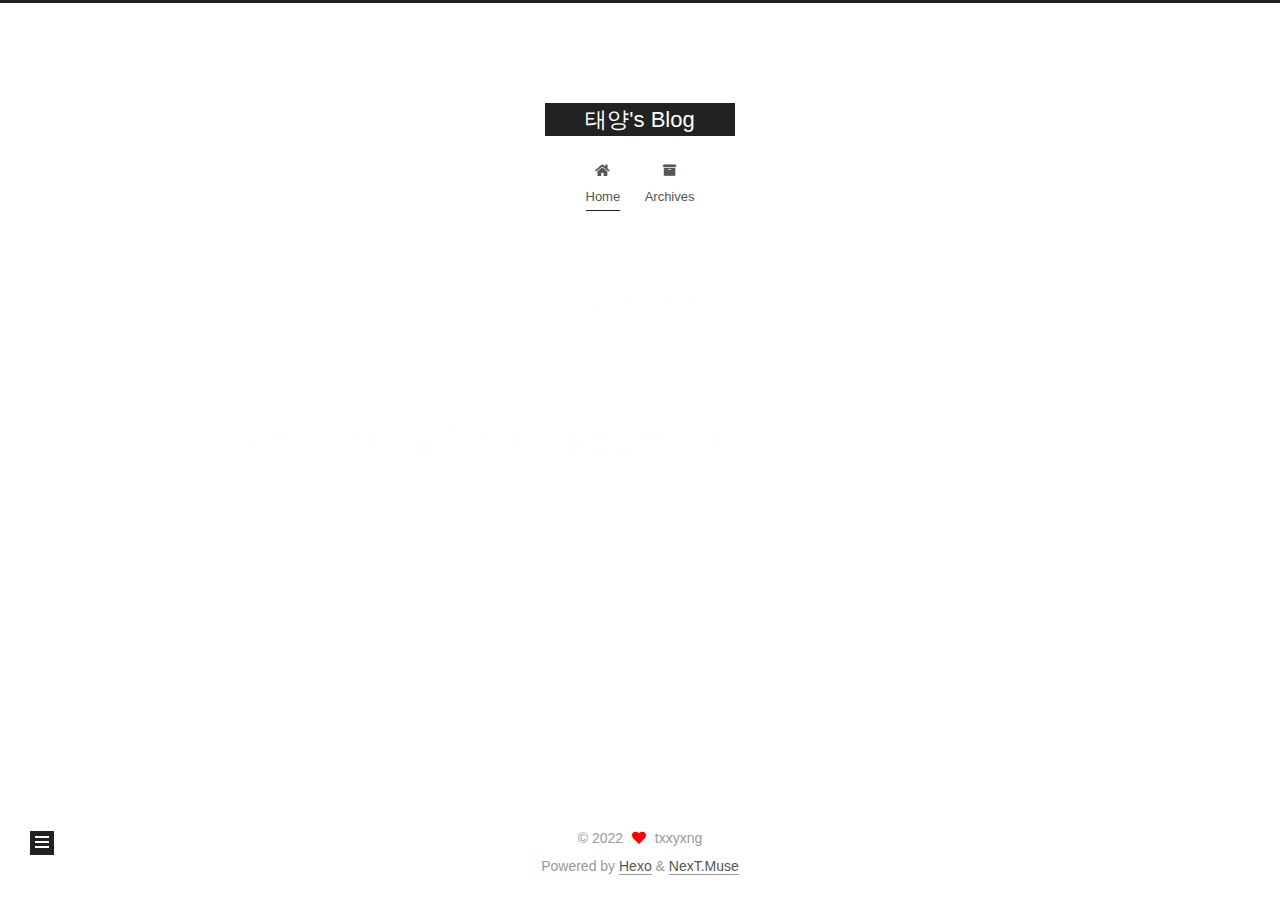
<file: index.html>
<!DOCTYPE html>
<html lang="en">
<head>
  <meta charset="UTF-8">
<meta name="viewport" content="width=device-width, initial-scale=1, maximum-scale=2">
<meta name="theme-color" content="#222">
<meta name="generator" content="Hexo 6.0.0">
  <link rel="apple-touch-icon" sizes="180x180" href="/images/apple-touch-icon-next.png">
  <link rel="icon" type="image/png" sizes="32x32" href="/images/favicon-32x32-next.png">
  <link rel="icon" type="image/png" sizes="16x16" href="/images/favicon-16x16-next.png">
  <link rel="mask-icon" href="/images/logo.svg" color="#222">

<link rel="stylesheet" href="/css/main.css">


<link rel="stylesheet" href="/lib/font-awesome/css/all.min.css">

<script id="hexo-configurations">
    var NexT = window.NexT || {};
    var CONFIG = {"hostname":"taeyang1224.github.io","root":"/","scheme":"Muse","version":"7.8.0","exturl":false,"sidebar":{"position":"left","display":"post","padding":18,"offset":12,"onmobile":false},"copycode":{"enable":false,"show_result":false,"style":null},"back2top":{"enable":true,"sidebar":false,"scrollpercent":false},"bookmark":{"enable":false,"color":"#222","save":"auto"},"fancybox":false,"mediumzoom":false,"lazyload":false,"pangu":false,"comments":{"style":"tabs","active":null,"storage":true,"lazyload":false,"nav":null},"algolia":{"hits":{"per_page":10},"labels":{"input_placeholder":"Search for Posts","hits_empty":"We didn't find any results for the search: ${query}","hits_stats":"${hits} results found in ${time} ms"}},"localsearch":{"enable":false,"trigger":"auto","top_n_per_article":1,"unescape":false,"preload":false},"motion":{"enable":true,"async":false,"transition":{"post_block":"fadeIn","post_header":"slideDownIn","post_body":"slideDownIn","coll_header":"slideLeftIn","sidebar":"slideUpIn"}}};
  </script>

  <meta property="og:type" content="website">
<meta property="og:title" content="태양&#39;s Blog">
<meta property="og:url" content="http://taeyang1224.github.io/index.html">
<meta property="og:site_name" content="태양&#39;s Blog">
<meta property="og:locale" content="en_US">
<meta property="article:author" content="txxyxng">
<meta name="twitter:card" content="summary">

<link rel="canonical" href="http://taeyang1224.github.io/">


<script id="page-configurations">
  // https://hexo.io/docs/variables.html
  CONFIG.page = {
    sidebar: "",
    isHome : true,
    isPost : false,
    lang   : 'en'
  };
</script>

  <title>태양's Blog</title>
  






  <noscript>
  <style>
  .use-motion .brand,
  .use-motion .menu-item,
  .sidebar-inner,
  .use-motion .post-block,
  .use-motion .pagination,
  .use-motion .comments,
  .use-motion .post-header,
  .use-motion .post-body,
  .use-motion .collection-header { opacity: initial; }

  .use-motion .site-title,
  .use-motion .site-subtitle {
    opacity: initial;
    top: initial;
  }

  .use-motion .logo-line-before i { left: initial; }
  .use-motion .logo-line-after i { right: initial; }
  </style>
</noscript>

</head>

<body itemscope itemtype="http://schema.org/WebPage">
  <div class="container use-motion">
    <div class="headband"></div>

    <header class="header" itemscope itemtype="http://schema.org/WPHeader">
      <div class="header-inner"><div class="site-brand-container">
  <div class="site-nav-toggle">
    <div class="toggle" aria-label="Toggle navigation bar">
      <span class="toggle-line toggle-line-first"></span>
      <span class="toggle-line toggle-line-middle"></span>
      <span class="toggle-line toggle-line-last"></span>
    </div>
  </div>

  <div class="site-meta">

    <a href="/" class="brand" rel="start">
      <span class="logo-line-before"><i></i></span>
      <h1 class="site-title">태양's Blog</h1>
      <span class="logo-line-after"><i></i></span>
    </a>
  </div>

  <div class="site-nav-right">
    <div class="toggle popup-trigger">
    </div>
  </div>
</div>




<nav class="site-nav">
  <ul id="menu" class="main-menu menu">
        <li class="menu-item menu-item-home">

    <a href="/" rel="section"><i class="fa fa-home fa-fw"></i>Home</a>

  </li>
        <li class="menu-item menu-item-archives">

    <a href="/archives/" rel="section"><i class="fa fa-archive fa-fw"></i>Archives</a>

  </li>
  </ul>
</nav>




</div>
    </header>

    
  <div class="back-to-top">
    <i class="fa fa-arrow-up"></i>
    <span>0%</span>
  </div>


    <main class="main">
      <div class="main-inner">
        <div class="content-wrap">
          

          <div class="content index posts-expand">
            
      
  
  
  <article itemscope itemtype="http://schema.org/Article" class="post-block" lang="en">
    <link itemprop="mainEntityOfPage" href="http://taeyang1224.github.io/2022/02/11/My-first-post/">

    <span hidden itemprop="author" itemscope itemtype="http://schema.org/Person">
      <meta itemprop="image" content="/images/avatar.gif">
      <meta itemprop="name" content="txxyxng">
      <meta itemprop="description" content="">
    </span>

    <span hidden itemprop="publisher" itemscope itemtype="http://schema.org/Organization">
      <meta itemprop="name" content="태양's Blog">
    </span>
      <header class="post-header">
        <h2 class="post-title" itemprop="name headline">
          
            <a href="/2022/02/11/My-first-post/" class="post-title-link" itemprop="url">My first post</a>
        </h2>

        <div class="post-meta">
            <span class="post-meta-item">
              <span class="post-meta-item-icon">
                <i class="far fa-calendar"></i>
              </span>
              <span class="post-meta-item-text">Posted on</span>
              

              <time title="Created: 2022-02-11 12:34:45 / Modified: 12:35:12" itemprop="dateCreated datePublished" datetime="2022-02-11T12:34:45+09:00">2022-02-11</time>
            </span>

          

        </div>
      </header>

    
    
    
    <div class="post-body" itemprop="articleBody">

      
          <h1 id="공부하는-내용을-정리하는-블로그입니다"><a href="#공부하는-내용을-정리하는-블로그입니다" class="headerlink" title="공부하는 내용을 정리하는 블로그입니다."></a>공부하는 내용을 정리하는 블로그입니다.</h1>
      
    </div>

    
    
    
      <footer class="post-footer">
        <div class="post-eof"></div>
      </footer>
  </article>
  
  
  


  



          </div>
          

<script>
  window.addEventListener('tabs:register', () => {
    let { activeClass } = CONFIG.comments;
    if (CONFIG.comments.storage) {
      activeClass = localStorage.getItem('comments_active') || activeClass;
    }
    if (activeClass) {
      let activeTab = document.querySelector(`a[href="#comment-${activeClass}"]`);
      if (activeTab) {
        activeTab.click();
      }
    }
  });
  if (CONFIG.comments.storage) {
    window.addEventListener('tabs:click', event => {
      if (!event.target.matches('.tabs-comment .tab-content .tab-pane')) return;
      let commentClass = event.target.classList[1];
      localStorage.setItem('comments_active', commentClass);
    });
  }
</script>

        </div>
          
  
  <div class="toggle sidebar-toggle">
    <span class="toggle-line toggle-line-first"></span>
    <span class="toggle-line toggle-line-middle"></span>
    <span class="toggle-line toggle-line-last"></span>
  </div>

  <aside class="sidebar">
    <div class="sidebar-inner">

      <ul class="sidebar-nav motion-element">
        <li class="sidebar-nav-toc">
          Table of Contents
        </li>
        <li class="sidebar-nav-overview">
          Overview
        </li>
      </ul>

      <!--noindex-->
      <div class="post-toc-wrap sidebar-panel">
      </div>
      <!--/noindex-->

      <div class="site-overview-wrap sidebar-panel">
        <div class="site-author motion-element" itemprop="author" itemscope itemtype="http://schema.org/Person">
  <p class="site-author-name" itemprop="name">txxyxng</p>
  <div class="site-description" itemprop="description"></div>
</div>
<div class="site-state-wrap motion-element">
  <nav class="site-state">
      <div class="site-state-item site-state-posts">
          <a href="/archives/">
        
          <span class="site-state-item-count">1</span>
          <span class="site-state-item-name">posts</span>
        </a>
      </div>
  </nav>
</div>



      </div>

    </div>
  </aside>
  <div id="sidebar-dimmer"></div>


      </div>
    </main>

    <footer class="footer">
      <div class="footer-inner">
        

        

<div class="copyright">
  
  &copy; 
  <span itemprop="copyrightYear">2022</span>
  <span class="with-love">
    <i class="fa fa-heart"></i>
  </span>
  <span class="author" itemprop="copyrightHolder">txxyxng</span>
</div>
  <div class="powered-by">Powered by <a href="https://hexo.io/" class="theme-link" rel="noopener" target="_blank">Hexo</a> & <a href="https://muse.theme-next.org/" class="theme-link" rel="noopener" target="_blank">NexT.Muse</a>
  </div>

        








      </div>
    </footer>
  </div>

  
  <script src="/lib/anime.min.js"></script>
  <script src="/lib/velocity/velocity.min.js"></script>
  <script src="/lib/velocity/velocity.ui.min.js"></script>

<script src="/js/utils.js"></script>

<script src="/js/motion.js"></script>


<script src="/js/schemes/muse.js"></script>


<script src="/js/next-boot.js"></script>




  















  

  

</body>
</html>
</file>
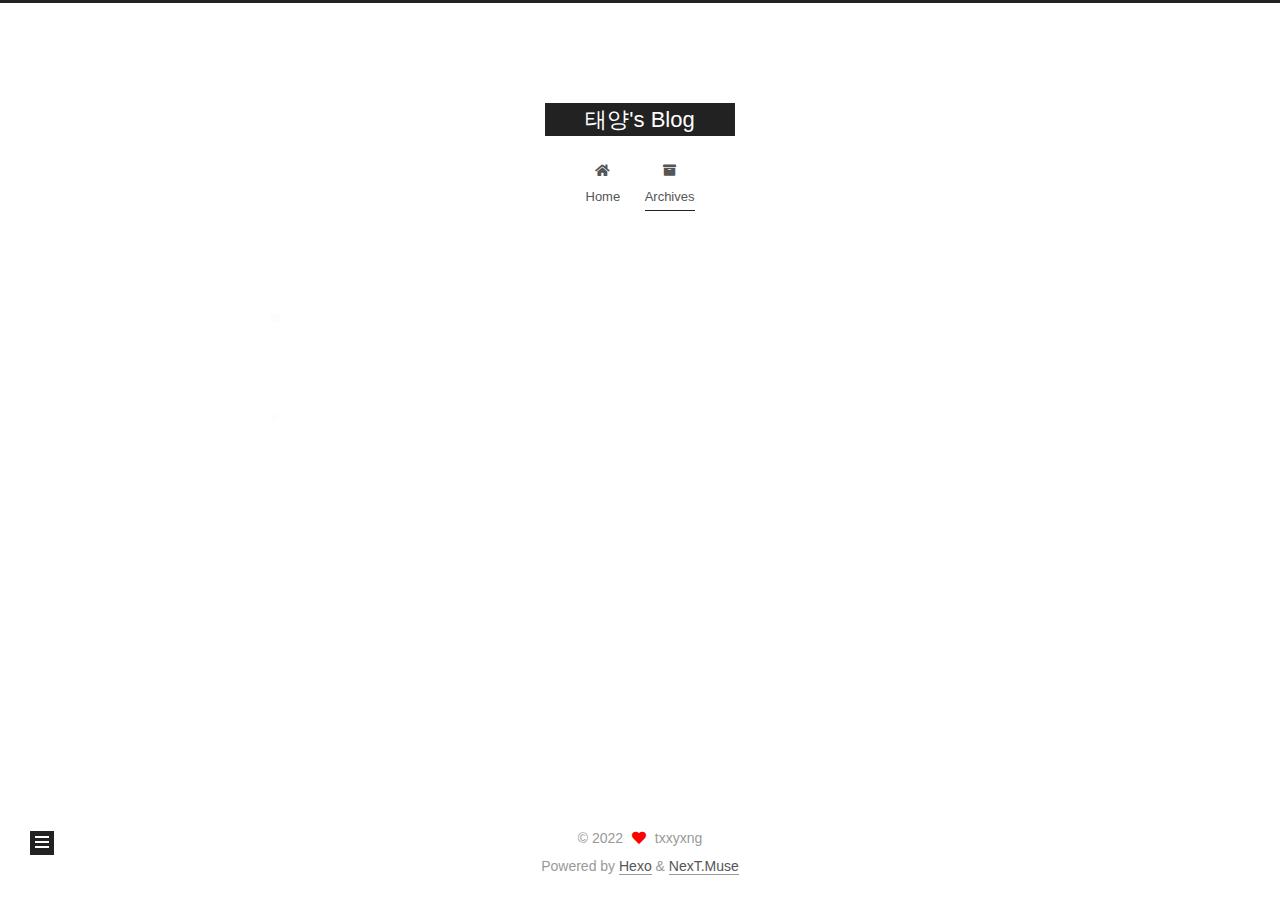
<file: archives/index.html>
<!DOCTYPE html>
<html lang="en">
<head>
  <meta charset="UTF-8">
<meta name="viewport" content="width=device-width, initial-scale=1, maximum-scale=2">
<meta name="theme-color" content="#222">
<meta name="generator" content="Hexo 6.0.0">
  <link rel="apple-touch-icon" sizes="180x180" href="/images/apple-touch-icon-next.png">
  <link rel="icon" type="image/png" sizes="32x32" href="/images/favicon-32x32-next.png">
  <link rel="icon" type="image/png" sizes="16x16" href="/images/favicon-16x16-next.png">
  <link rel="mask-icon" href="/images/logo.svg" color="#222">

<link rel="stylesheet" href="/css/main.css">


<link rel="stylesheet" href="/lib/font-awesome/css/all.min.css">

<script id="hexo-configurations">
    var NexT = window.NexT || {};
    var CONFIG = {"hostname":"taeyang1224.github.io","root":"/","scheme":"Muse","version":"7.8.0","exturl":false,"sidebar":{"position":"left","display":"post","padding":18,"offset":12,"onmobile":false},"copycode":{"enable":false,"show_result":false,"style":null},"back2top":{"enable":true,"sidebar":false,"scrollpercent":false},"bookmark":{"enable":false,"color":"#222","save":"auto"},"fancybox":false,"mediumzoom":false,"lazyload":false,"pangu":false,"comments":{"style":"tabs","active":null,"storage":true,"lazyload":false,"nav":null},"algolia":{"hits":{"per_page":10},"labels":{"input_placeholder":"Search for Posts","hits_empty":"We didn't find any results for the search: ${query}","hits_stats":"${hits} results found in ${time} ms"}},"localsearch":{"enable":false,"trigger":"auto","top_n_per_article":1,"unescape":false,"preload":false},"motion":{"enable":true,"async":false,"transition":{"post_block":"fadeIn","post_header":"slideDownIn","post_body":"slideDownIn","coll_header":"slideLeftIn","sidebar":"slideUpIn"}}};
  </script>

  <meta property="og:type" content="website">
<meta property="og:title" content="태양&#39;s Blog">
<meta property="og:url" content="http://taeyang1224.github.io/archives/index.html">
<meta property="og:site_name" content="태양&#39;s Blog">
<meta property="og:locale" content="en_US">
<meta property="article:author" content="txxyxng">
<meta name="twitter:card" content="summary">

<link rel="canonical" href="http://taeyang1224.github.io/archives/">


<script id="page-configurations">
  // https://hexo.io/docs/variables.html
  CONFIG.page = {
    sidebar: "",
    isHome : false,
    isPost : false,
    lang   : 'en'
  };
</script>

  <title>Archive | 태양's Blog</title>
  






  <noscript>
  <style>
  .use-motion .brand,
  .use-motion .menu-item,
  .sidebar-inner,
  .use-motion .post-block,
  .use-motion .pagination,
  .use-motion .comments,
  .use-motion .post-header,
  .use-motion .post-body,
  .use-motion .collection-header { opacity: initial; }

  .use-motion .site-title,
  .use-motion .site-subtitle {
    opacity: initial;
    top: initial;
  }

  .use-motion .logo-line-before i { left: initial; }
  .use-motion .logo-line-after i { right: initial; }
  </style>
</noscript>

</head>

<body itemscope itemtype="http://schema.org/WebPage">
  <div class="container use-motion">
    <div class="headband"></div>

    <header class="header" itemscope itemtype="http://schema.org/WPHeader">
      <div class="header-inner"><div class="site-brand-container">
  <div class="site-nav-toggle">
    <div class="toggle" aria-label="Toggle navigation bar">
      <span class="toggle-line toggle-line-first"></span>
      <span class="toggle-line toggle-line-middle"></span>
      <span class="toggle-line toggle-line-last"></span>
    </div>
  </div>

  <div class="site-meta">

    <a href="/" class="brand" rel="start">
      <span class="logo-line-before"><i></i></span>
      <h1 class="site-title">태양's Blog</h1>
      <span class="logo-line-after"><i></i></span>
    </a>
  </div>

  <div class="site-nav-right">
    <div class="toggle popup-trigger">
    </div>
  </div>
</div>




<nav class="site-nav">
  <ul id="menu" class="main-menu menu">
        <li class="menu-item menu-item-home">

    <a href="/" rel="section"><i class="fa fa-home fa-fw"></i>Home</a>

  </li>
        <li class="menu-item menu-item-archives">

    <a href="/archives/" rel="section"><i class="fa fa-archive fa-fw"></i>Archives</a>

  </li>
  </ul>
</nav>




</div>
    </header>

    
  <div class="back-to-top">
    <i class="fa fa-arrow-up"></i>
    <span>0%</span>
  </div>


    <main class="main">
      <div class="main-inner">
        <div class="content-wrap">
          

          <div class="content archive">
            

  
  
  
  <div class="post-block">
    <div class="posts-collapse">
      <div class="collection-title">
        <span class="collection-header">Um..! 1 post. Keep on posting.</span>
      </div>

      
    <div class="collection-year">
      <span class="collection-header">2022</span>
    </div>

  <article itemscope itemtype="http://schema.org/Article">
    <header class="post-header">

      <div class="post-meta">
        <time itemprop="dateCreated"
              datetime="2022-02-11T12:34:45+09:00"
              content="2022-02-11">
          02-11
        </time>
      </div>

      <div class="post-title">
          <a class="post-title-link" href="/2022/02/11/My-first-post/" itemprop="url">
            <span itemprop="name">My first post</span>
          </a>
      </div>

    </header>
  </article>


    </div>
  </div>
  
  
  

  



          </div>
          

<script>
  window.addEventListener('tabs:register', () => {
    let { activeClass } = CONFIG.comments;
    if (CONFIG.comments.storage) {
      activeClass = localStorage.getItem('comments_active') || activeClass;
    }
    if (activeClass) {
      let activeTab = document.querySelector(`a[href="#comment-${activeClass}"]`);
      if (activeTab) {
        activeTab.click();
      }
    }
  });
  if (CONFIG.comments.storage) {
    window.addEventListener('tabs:click', event => {
      if (!event.target.matches('.tabs-comment .tab-content .tab-pane')) return;
      let commentClass = event.target.classList[1];
      localStorage.setItem('comments_active', commentClass);
    });
  }
</script>

        </div>
          
  
  <div class="toggle sidebar-toggle">
    <span class="toggle-line toggle-line-first"></span>
    <span class="toggle-line toggle-line-middle"></span>
    <span class="toggle-line toggle-line-last"></span>
  </div>

  <aside class="sidebar">
    <div class="sidebar-inner">

      <ul class="sidebar-nav motion-element">
        <li class="sidebar-nav-toc">
          Table of Contents
        </li>
        <li class="sidebar-nav-overview">
          Overview
        </li>
      </ul>

      <!--noindex-->
      <div class="post-toc-wrap sidebar-panel">
      </div>
      <!--/noindex-->

      <div class="site-overview-wrap sidebar-panel">
        <div class="site-author motion-element" itemprop="author" itemscope itemtype="http://schema.org/Person">
  <p class="site-author-name" itemprop="name">txxyxng</p>
  <div class="site-description" itemprop="description"></div>
</div>
<div class="site-state-wrap motion-element">
  <nav class="site-state">
      <div class="site-state-item site-state-posts">
          <a href="/archives/">
        
          <span class="site-state-item-count">1</span>
          <span class="site-state-item-name">posts</span>
        </a>
      </div>
  </nav>
</div>



      </div>

    </div>
  </aside>
  <div id="sidebar-dimmer"></div>


      </div>
    </main>

    <footer class="footer">
      <div class="footer-inner">
        

        

<div class="copyright">
  
  &copy; 
  <span itemprop="copyrightYear">2022</span>
  <span class="with-love">
    <i class="fa fa-heart"></i>
  </span>
  <span class="author" itemprop="copyrightHolder">txxyxng</span>
</div>
  <div class="powered-by">Powered by <a href="https://hexo.io/" class="theme-link" rel="noopener" target="_blank">Hexo</a> & <a href="https://muse.theme-next.org/" class="theme-link" rel="noopener" target="_blank">NexT.Muse</a>
  </div>

        








      </div>
    </footer>
  </div>

  
  <script src="/lib/anime.min.js"></script>
  <script src="/lib/velocity/velocity.min.js"></script>
  <script src="/lib/velocity/velocity.ui.min.js"></script>

<script src="/js/utils.js"></script>

<script src="/js/motion.js"></script>


<script src="/js/schemes/muse.js"></script>


<script src="/js/next-boot.js"></script>




  















  

  

</body>
</html>
</file>
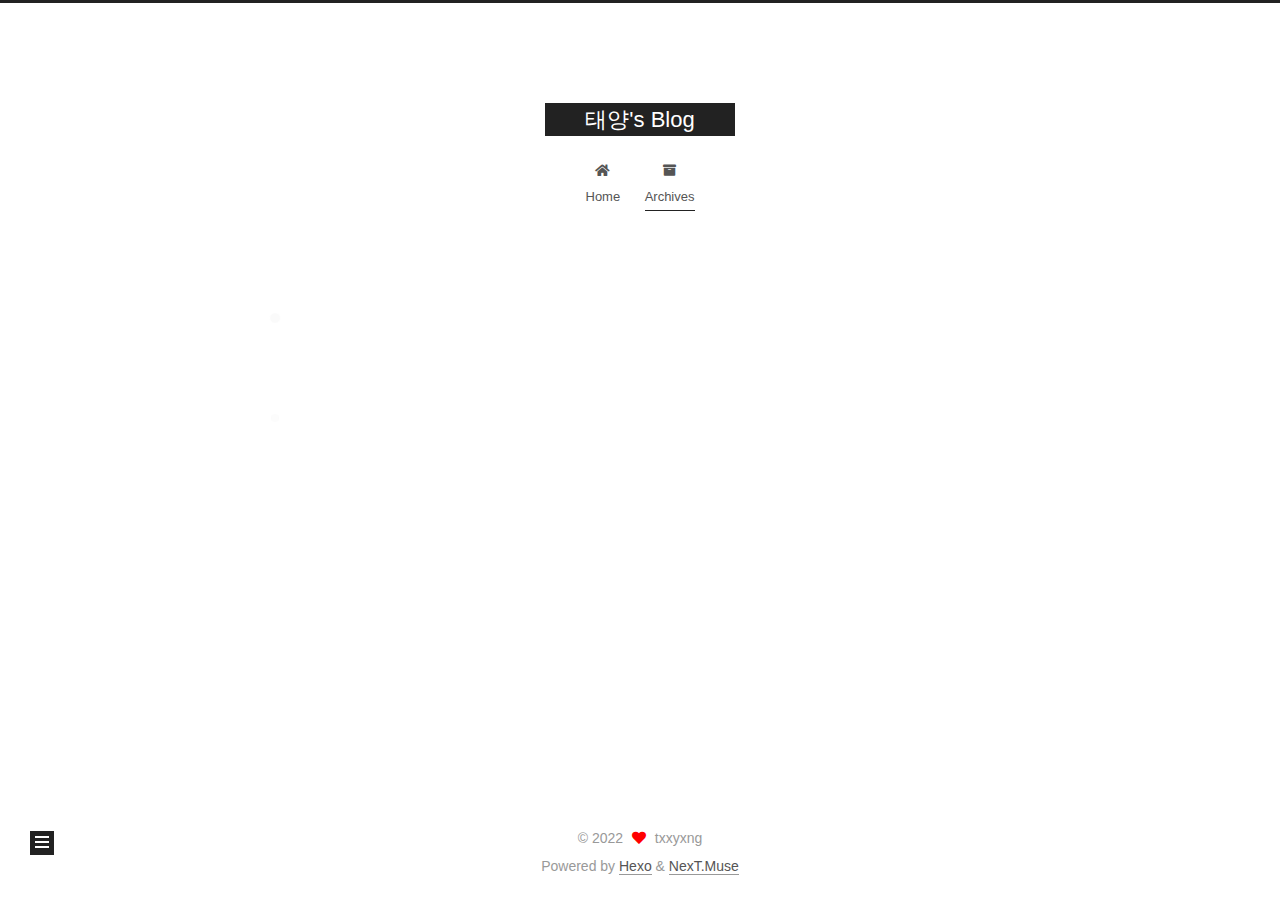
<file: archives/2022/index.html>
<!DOCTYPE html>
<html lang="en">
<head>
  <meta charset="UTF-8">
<meta name="viewport" content="width=device-width, initial-scale=1, maximum-scale=2">
<meta name="theme-color" content="#222">
<meta name="generator" content="Hexo 6.0.0">
  <link rel="apple-touch-icon" sizes="180x180" href="/images/apple-touch-icon-next.png">
  <link rel="icon" type="image/png" sizes="32x32" href="/images/favicon-32x32-next.png">
  <link rel="icon" type="image/png" sizes="16x16" href="/images/favicon-16x16-next.png">
  <link rel="mask-icon" href="/images/logo.svg" color="#222">

<link rel="stylesheet" href="/css/main.css">


<link rel="stylesheet" href="/lib/font-awesome/css/all.min.css">

<script id="hexo-configurations">
    var NexT = window.NexT || {};
    var CONFIG = {"hostname":"taeyang1224.github.io","root":"/","scheme":"Muse","version":"7.8.0","exturl":false,"sidebar":{"position":"left","display":"post","padding":18,"offset":12,"onmobile":false},"copycode":{"enable":false,"show_result":false,"style":null},"back2top":{"enable":true,"sidebar":false,"scrollpercent":false},"bookmark":{"enable":false,"color":"#222","save":"auto"},"fancybox":false,"mediumzoom":false,"lazyload":false,"pangu":false,"comments":{"style":"tabs","active":null,"storage":true,"lazyload":false,"nav":null},"algolia":{"hits":{"per_page":10},"labels":{"input_placeholder":"Search for Posts","hits_empty":"We didn't find any results for the search: ${query}","hits_stats":"${hits} results found in ${time} ms"}},"localsearch":{"enable":false,"trigger":"auto","top_n_per_article":1,"unescape":false,"preload":false},"motion":{"enable":true,"async":false,"transition":{"post_block":"fadeIn","post_header":"slideDownIn","post_body":"slideDownIn","coll_header":"slideLeftIn","sidebar":"slideUpIn"}}};
  </script>

  <meta property="og:type" content="website">
<meta property="og:title" content="태양&#39;s Blog">
<meta property="og:url" content="http://taeyang1224.github.io/archives/2022/index.html">
<meta property="og:site_name" content="태양&#39;s Blog">
<meta property="og:locale" content="en_US">
<meta property="article:author" content="txxyxng">
<meta name="twitter:card" content="summary">

<link rel="canonical" href="http://taeyang1224.github.io/archives/2022/">


<script id="page-configurations">
  // https://hexo.io/docs/variables.html
  CONFIG.page = {
    sidebar: "",
    isHome : false,
    isPost : false,
    lang   : 'en'
  };
</script>

  <title>Archive | 태양's Blog</title>
  






  <noscript>
  <style>
  .use-motion .brand,
  .use-motion .menu-item,
  .sidebar-inner,
  .use-motion .post-block,
  .use-motion .pagination,
  .use-motion .comments,
  .use-motion .post-header,
  .use-motion .post-body,
  .use-motion .collection-header { opacity: initial; }

  .use-motion .site-title,
  .use-motion .site-subtitle {
    opacity: initial;
    top: initial;
  }

  .use-motion .logo-line-before i { left: initial; }
  .use-motion .logo-line-after i { right: initial; }
  </style>
</noscript>

</head>

<body itemscope itemtype="http://schema.org/WebPage">
  <div class="container use-motion">
    <div class="headband"></div>

    <header class="header" itemscope itemtype="http://schema.org/WPHeader">
      <div class="header-inner"><div class="site-brand-container">
  <div class="site-nav-toggle">
    <div class="toggle" aria-label="Toggle navigation bar">
      <span class="toggle-line toggle-line-first"></span>
      <span class="toggle-line toggle-line-middle"></span>
      <span class="toggle-line toggle-line-last"></span>
    </div>
  </div>

  <div class="site-meta">

    <a href="/" class="brand" rel="start">
      <span class="logo-line-before"><i></i></span>
      <h1 class="site-title">태양's Blog</h1>
      <span class="logo-line-after"><i></i></span>
    </a>
  </div>

  <div class="site-nav-right">
    <div class="toggle popup-trigger">
    </div>
  </div>
</div>




<nav class="site-nav">
  <ul id="menu" class="main-menu menu">
        <li class="menu-item menu-item-home">

    <a href="/" rel="section"><i class="fa fa-home fa-fw"></i>Home</a>

  </li>
        <li class="menu-item menu-item-archives">

    <a href="/archives/" rel="section"><i class="fa fa-archive fa-fw"></i>Archives</a>

  </li>
  </ul>
</nav>




</div>
    </header>

    
  <div class="back-to-top">
    <i class="fa fa-arrow-up"></i>
    <span>0%</span>
  </div>


    <main class="main">
      <div class="main-inner">
        <div class="content-wrap">
          

          <div class="content archive">
            

  
  
  
  <div class="post-block">
    <div class="posts-collapse">
      <div class="collection-title">
        <span class="collection-header">Um..! 1 post. Keep on posting.</span>
      </div>

      
    <div class="collection-year">
      <span class="collection-header">2022</span>
    </div>

  <article itemscope itemtype="http://schema.org/Article">
    <header class="post-header">

      <div class="post-meta">
        <time itemprop="dateCreated"
              datetime="2022-02-11T12:34:45+09:00"
              content="2022-02-11">
          02-11
        </time>
      </div>

      <div class="post-title">
          <a class="post-title-link" href="/2022/02/11/My-first-post/" itemprop="url">
            <span itemprop="name">My first post</span>
          </a>
      </div>

    </header>
  </article>


    </div>
  </div>
  
  
  

  



          </div>
          

<script>
  window.addEventListener('tabs:register', () => {
    let { activeClass } = CONFIG.comments;
    if (CONFIG.comments.storage) {
      activeClass = localStorage.getItem('comments_active') || activeClass;
    }
    if (activeClass) {
      let activeTab = document.querySelector(`a[href="#comment-${activeClass}"]`);
      if (activeTab) {
        activeTab.click();
      }
    }
  });
  if (CONFIG.comments.storage) {
    window.addEventListener('tabs:click', event => {
      if (!event.target.matches('.tabs-comment .tab-content .tab-pane')) return;
      let commentClass = event.target.classList[1];
      localStorage.setItem('comments_active', commentClass);
    });
  }
</script>

        </div>
          
  
  <div class="toggle sidebar-toggle">
    <span class="toggle-line toggle-line-first"></span>
    <span class="toggle-line toggle-line-middle"></span>
    <span class="toggle-line toggle-line-last"></span>
  </div>

  <aside class="sidebar">
    <div class="sidebar-inner">

      <ul class="sidebar-nav motion-element">
        <li class="sidebar-nav-toc">
          Table of Contents
        </li>
        <li class="sidebar-nav-overview">
          Overview
        </li>
      </ul>

      <!--noindex-->
      <div class="post-toc-wrap sidebar-panel">
      </div>
      <!--/noindex-->

      <div class="site-overview-wrap sidebar-panel">
        <div class="site-author motion-element" itemprop="author" itemscope itemtype="http://schema.org/Person">
  <p class="site-author-name" itemprop="name">txxyxng</p>
  <div class="site-description" itemprop="description"></div>
</div>
<div class="site-state-wrap motion-element">
  <nav class="site-state">
      <div class="site-state-item site-state-posts">
          <a href="/archives/">
        
          <span class="site-state-item-count">1</span>
          <span class="site-state-item-name">posts</span>
        </a>
      </div>
  </nav>
</div>



      </div>

    </div>
  </aside>
  <div id="sidebar-dimmer"></div>


      </div>
    </main>

    <footer class="footer">
      <div class="footer-inner">
        

        

<div class="copyright">
  
  &copy; 
  <span itemprop="copyrightYear">2022</span>
  <span class="with-love">
    <i class="fa fa-heart"></i>
  </span>
  <span class="author" itemprop="copyrightHolder">txxyxng</span>
</div>
  <div class="powered-by">Powered by <a href="https://hexo.io/" class="theme-link" rel="noopener" target="_blank">Hexo</a> & <a href="https://muse.theme-next.org/" class="theme-link" rel="noopener" target="_blank">NexT.Muse</a>
  </div>

        








      </div>
    </footer>
  </div>

  
  <script src="/lib/anime.min.js"></script>
  <script src="/lib/velocity/velocity.min.js"></script>
  <script src="/lib/velocity/velocity.ui.min.js"></script>

<script src="/js/utils.js"></script>

<script src="/js/motion.js"></script>


<script src="/js/schemes/muse.js"></script>


<script src="/js/next-boot.js"></script>




  















  

  

</body>
</html>
</file>
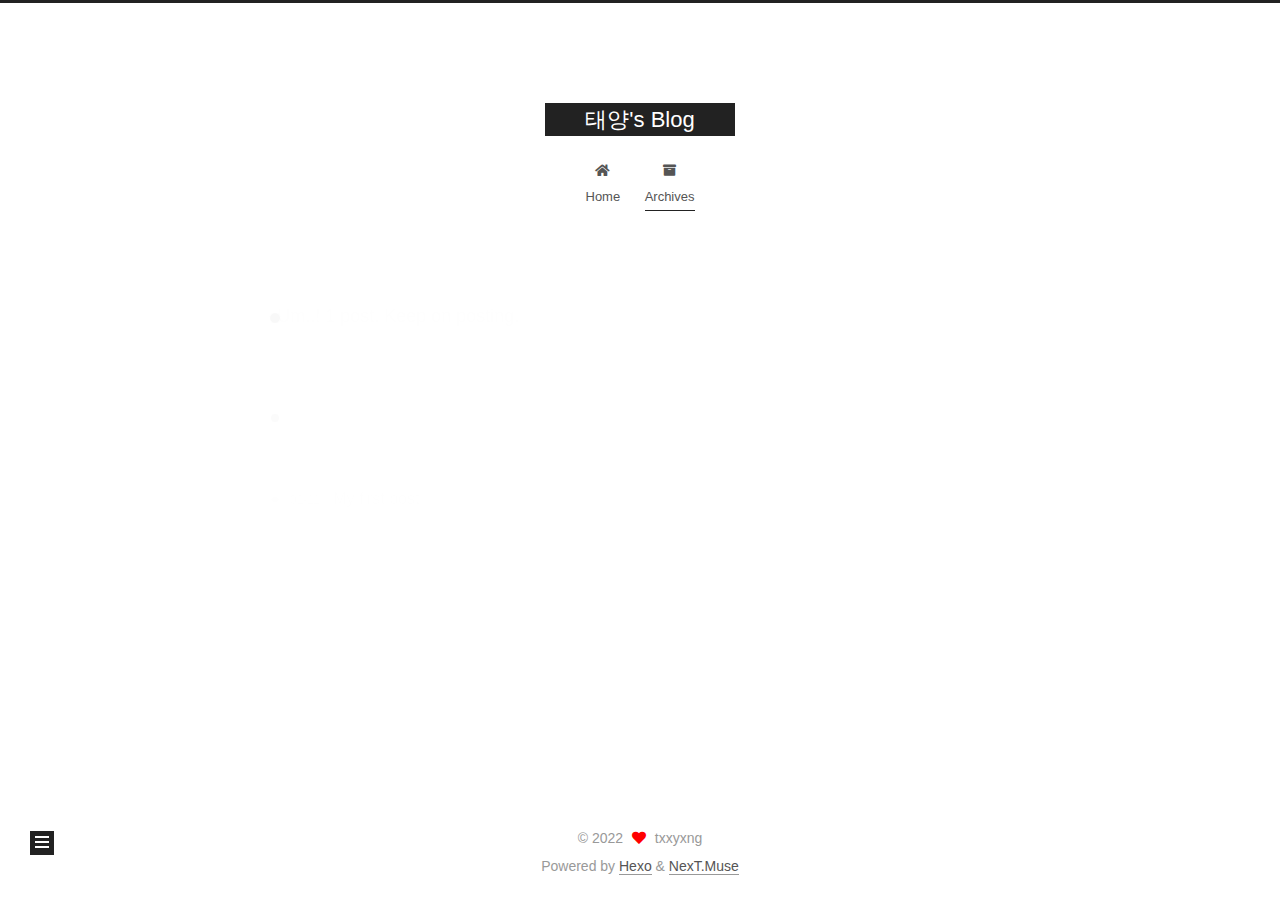
<file: archives/2022/02/index.html>
<!DOCTYPE html>
<html lang="en">
<head>
  <meta charset="UTF-8">
<meta name="viewport" content="width=device-width, initial-scale=1, maximum-scale=2">
<meta name="theme-color" content="#222">
<meta name="generator" content="Hexo 6.0.0">
  <link rel="apple-touch-icon" sizes="180x180" href="/images/apple-touch-icon-next.png">
  <link rel="icon" type="image/png" sizes="32x32" href="/images/favicon-32x32-next.png">
  <link rel="icon" type="image/png" sizes="16x16" href="/images/favicon-16x16-next.png">
  <link rel="mask-icon" href="/images/logo.svg" color="#222">

<link rel="stylesheet" href="/css/main.css">


<link rel="stylesheet" href="/lib/font-awesome/css/all.min.css">

<script id="hexo-configurations">
    var NexT = window.NexT || {};
    var CONFIG = {"hostname":"taeyang1224.github.io","root":"/","scheme":"Muse","version":"7.8.0","exturl":false,"sidebar":{"position":"left","display":"post","padding":18,"offset":12,"onmobile":false},"copycode":{"enable":false,"show_result":false,"style":null},"back2top":{"enable":true,"sidebar":false,"scrollpercent":false},"bookmark":{"enable":false,"color":"#222","save":"auto"},"fancybox":false,"mediumzoom":false,"lazyload":false,"pangu":false,"comments":{"style":"tabs","active":null,"storage":true,"lazyload":false,"nav":null},"algolia":{"hits":{"per_page":10},"labels":{"input_placeholder":"Search for Posts","hits_empty":"We didn't find any results for the search: ${query}","hits_stats":"${hits} results found in ${time} ms"}},"localsearch":{"enable":false,"trigger":"auto","top_n_per_article":1,"unescape":false,"preload":false},"motion":{"enable":true,"async":false,"transition":{"post_block":"fadeIn","post_header":"slideDownIn","post_body":"slideDownIn","coll_header":"slideLeftIn","sidebar":"slideUpIn"}}};
  </script>

  <meta property="og:type" content="website">
<meta property="og:title" content="태양&#39;s Blog">
<meta property="og:url" content="http://taeyang1224.github.io/archives/2022/02/index.html">
<meta property="og:site_name" content="태양&#39;s Blog">
<meta property="og:locale" content="en_US">
<meta property="article:author" content="txxyxng">
<meta name="twitter:card" content="summary">

<link rel="canonical" href="http://taeyang1224.github.io/archives/2022/02/">


<script id="page-configurations">
  // https://hexo.io/docs/variables.html
  CONFIG.page = {
    sidebar: "",
    isHome : false,
    isPost : false,
    lang   : 'en'
  };
</script>

  <title>Archive | 태양's Blog</title>
  






  <noscript>
  <style>
  .use-motion .brand,
  .use-motion .menu-item,
  .sidebar-inner,
  .use-motion .post-block,
  .use-motion .pagination,
  .use-motion .comments,
  .use-motion .post-header,
  .use-motion .post-body,
  .use-motion .collection-header { opacity: initial; }

  .use-motion .site-title,
  .use-motion .site-subtitle {
    opacity: initial;
    top: initial;
  }

  .use-motion .logo-line-before i { left: initial; }
  .use-motion .logo-line-after i { right: initial; }
  </style>
</noscript>

</head>

<body itemscope itemtype="http://schema.org/WebPage">
  <div class="container use-motion">
    <div class="headband"></div>

    <header class="header" itemscope itemtype="http://schema.org/WPHeader">
      <div class="header-inner"><div class="site-brand-container">
  <div class="site-nav-toggle">
    <div class="toggle" aria-label="Toggle navigation bar">
      <span class="toggle-line toggle-line-first"></span>
      <span class="toggle-line toggle-line-middle"></span>
      <span class="toggle-line toggle-line-last"></span>
    </div>
  </div>

  <div class="site-meta">

    <a href="/" class="brand" rel="start">
      <span class="logo-line-before"><i></i></span>
      <h1 class="site-title">태양's Blog</h1>
      <span class="logo-line-after"><i></i></span>
    </a>
  </div>

  <div class="site-nav-right">
    <div class="toggle popup-trigger">
    </div>
  </div>
</div>




<nav class="site-nav">
  <ul id="menu" class="main-menu menu">
        <li class="menu-item menu-item-home">

    <a href="/" rel="section"><i class="fa fa-home fa-fw"></i>Home</a>

  </li>
        <li class="menu-item menu-item-archives">

    <a href="/archives/" rel="section"><i class="fa fa-archive fa-fw"></i>Archives</a>

  </li>
  </ul>
</nav>




</div>
    </header>

    
  <div class="back-to-top">
    <i class="fa fa-arrow-up"></i>
    <span>0%</span>
  </div>


    <main class="main">
      <div class="main-inner">
        <div class="content-wrap">
          

          <div class="content archive">
            

  
  
  
  <div class="post-block">
    <div class="posts-collapse">
      <div class="collection-title">
        <span class="collection-header">Um..! 1 post. Keep on posting.</span>
      </div>

      
    <div class="collection-year">
      <span class="collection-header">2022</span>
    </div>

  <article itemscope itemtype="http://schema.org/Article">
    <header class="post-header">

      <div class="post-meta">
        <time itemprop="dateCreated"
              datetime="2022-02-11T12:34:45+09:00"
              content="2022-02-11">
          02-11
        </time>
      </div>

      <div class="post-title">
          <a class="post-title-link" href="/2022/02/11/My-first-post/" itemprop="url">
            <span itemprop="name">My first post</span>
          </a>
      </div>

    </header>
  </article>


    </div>
  </div>
  
  
  

  



          </div>
          

<script>
  window.addEventListener('tabs:register', () => {
    let { activeClass } = CONFIG.comments;
    if (CONFIG.comments.storage) {
      activeClass = localStorage.getItem('comments_active') || activeClass;
    }
    if (activeClass) {
      let activeTab = document.querySelector(`a[href="#comment-${activeClass}"]`);
      if (activeTab) {
        activeTab.click();
      }
    }
  });
  if (CONFIG.comments.storage) {
    window.addEventListener('tabs:click', event => {
      if (!event.target.matches('.tabs-comment .tab-content .tab-pane')) return;
      let commentClass = event.target.classList[1];
      localStorage.setItem('comments_active', commentClass);
    });
  }
</script>

        </div>
          
  
  <div class="toggle sidebar-toggle">
    <span class="toggle-line toggle-line-first"></span>
    <span class="toggle-line toggle-line-middle"></span>
    <span class="toggle-line toggle-line-last"></span>
  </div>

  <aside class="sidebar">
    <div class="sidebar-inner">

      <ul class="sidebar-nav motion-element">
        <li class="sidebar-nav-toc">
          Table of Contents
        </li>
        <li class="sidebar-nav-overview">
          Overview
        </li>
      </ul>

      <!--noindex-->
      <div class="post-toc-wrap sidebar-panel">
      </div>
      <!--/noindex-->

      <div class="site-overview-wrap sidebar-panel">
        <div class="site-author motion-element" itemprop="author" itemscope itemtype="http://schema.org/Person">
  <p class="site-author-name" itemprop="name">txxyxng</p>
  <div class="site-description" itemprop="description"></div>
</div>
<div class="site-state-wrap motion-element">
  <nav class="site-state">
      <div class="site-state-item site-state-posts">
          <a href="/archives/">
        
          <span class="site-state-item-count">1</span>
          <span class="site-state-item-name">posts</span>
        </a>
      </div>
  </nav>
</div>



      </div>

    </div>
  </aside>
  <div id="sidebar-dimmer"></div>


      </div>
    </main>

    <footer class="footer">
      <div class="footer-inner">
        

        

<div class="copyright">
  
  &copy; 
  <span itemprop="copyrightYear">2022</span>
  <span class="with-love">
    <i class="fa fa-heart"></i>
  </span>
  <span class="author" itemprop="copyrightHolder">txxyxng</span>
</div>
  <div class="powered-by">Powered by <a href="https://hexo.io/" class="theme-link" rel="noopener" target="_blank">Hexo</a> & <a href="https://muse.theme-next.org/" class="theme-link" rel="noopener" target="_blank">NexT.Muse</a>
  </div>

        








      </div>
    </footer>
  </div>

  
  <script src="/lib/anime.min.js"></script>
  <script src="/lib/velocity/velocity.min.js"></script>
  <script src="/lib/velocity/velocity.ui.min.js"></script>

<script src="/js/utils.js"></script>

<script src="/js/motion.js"></script>


<script src="/js/schemes/muse.js"></script>


<script src="/js/next-boot.js"></script>




  















  

  

</body>
</html>
</file>
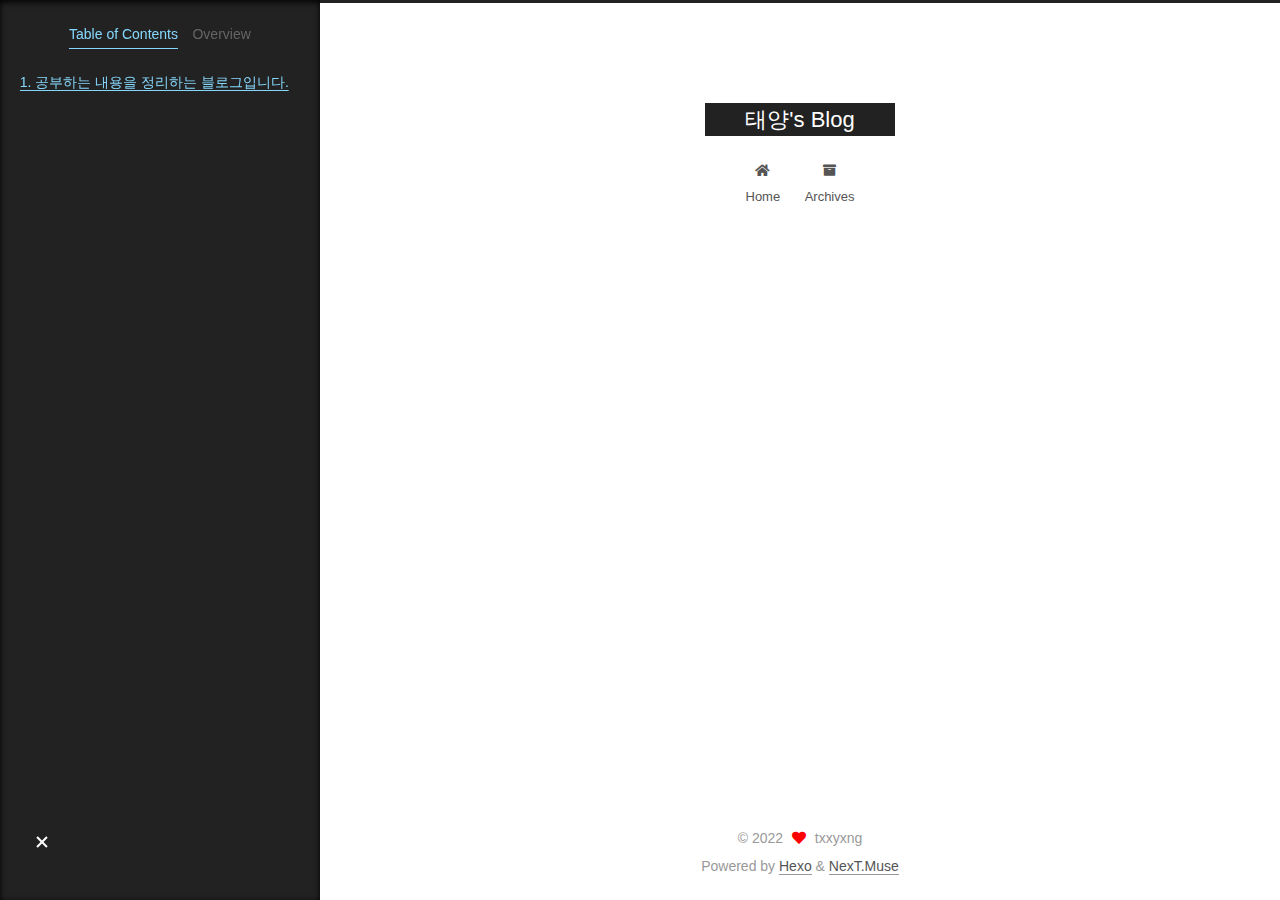
<file: 2022/02/11/My-first-post/index.html>
<!DOCTYPE html>
<html lang="en">
<head>
  <meta charset="UTF-8">
<meta name="viewport" content="width=device-width, initial-scale=1, maximum-scale=2">
<meta name="theme-color" content="#222">
<meta name="generator" content="Hexo 6.0.0">
  <link rel="apple-touch-icon" sizes="180x180" href="/images/apple-touch-icon-next.png">
  <link rel="icon" type="image/png" sizes="32x32" href="/images/favicon-32x32-next.png">
  <link rel="icon" type="image/png" sizes="16x16" href="/images/favicon-16x16-next.png">
  <link rel="mask-icon" href="/images/logo.svg" color="#222">

<link rel="stylesheet" href="/css/main.css">


<link rel="stylesheet" href="/lib/font-awesome/css/all.min.css">

<script id="hexo-configurations">
    var NexT = window.NexT || {};
    var CONFIG = {"hostname":"taeyang1224.github.io","root":"/","scheme":"Muse","version":"7.8.0","exturl":false,"sidebar":{"position":"left","display":"post","padding":18,"offset":12,"onmobile":false},"copycode":{"enable":false,"show_result":false,"style":null},"back2top":{"enable":true,"sidebar":false,"scrollpercent":false},"bookmark":{"enable":false,"color":"#222","save":"auto"},"fancybox":false,"mediumzoom":false,"lazyload":false,"pangu":false,"comments":{"style":"tabs","active":null,"storage":true,"lazyload":false,"nav":null},"algolia":{"hits":{"per_page":10},"labels":{"input_placeholder":"Search for Posts","hits_empty":"We didn't find any results for the search: ${query}","hits_stats":"${hits} results found in ${time} ms"}},"localsearch":{"enable":false,"trigger":"auto","top_n_per_article":1,"unescape":false,"preload":false},"motion":{"enable":true,"async":false,"transition":{"post_block":"fadeIn","post_header":"slideDownIn","post_body":"slideDownIn","coll_header":"slideLeftIn","sidebar":"slideUpIn"}}};
  </script>

  <meta name="description" content="공부하는 내용을 정리하는 블로그입니다.">
<meta property="og:type" content="article">
<meta property="og:title" content="My first post">
<meta property="og:url" content="http://taeyang1224.github.io/2022/02/11/My-first-post/index.html">
<meta property="og:site_name" content="태양&#39;s Blog">
<meta property="og:description" content="공부하는 내용을 정리하는 블로그입니다.">
<meta property="og:locale" content="en_US">
<meta property="article:published_time" content="2022-02-11T03:34:45.000Z">
<meta property="article:modified_time" content="2022-02-11T03:35:12.278Z">
<meta property="article:author" content="txxyxng">
<meta name="twitter:card" content="summary">

<link rel="canonical" href="http://taeyang1224.github.io/2022/02/11/My-first-post/">


<script id="page-configurations">
  // https://hexo.io/docs/variables.html
  CONFIG.page = {
    sidebar: "",
    isHome : false,
    isPost : true,
    lang   : 'en'
  };
</script>

  <title>My first post | 태양's Blog</title>
  






  <noscript>
  <style>
  .use-motion .brand,
  .use-motion .menu-item,
  .sidebar-inner,
  .use-motion .post-block,
  .use-motion .pagination,
  .use-motion .comments,
  .use-motion .post-header,
  .use-motion .post-body,
  .use-motion .collection-header { opacity: initial; }

  .use-motion .site-title,
  .use-motion .site-subtitle {
    opacity: initial;
    top: initial;
  }

  .use-motion .logo-line-before i { left: initial; }
  .use-motion .logo-line-after i { right: initial; }
  </style>
</noscript>

</head>

<body itemscope itemtype="http://schema.org/WebPage">
  <div class="container use-motion">
    <div class="headband"></div>

    <header class="header" itemscope itemtype="http://schema.org/WPHeader">
      <div class="header-inner"><div class="site-brand-container">
  <div class="site-nav-toggle">
    <div class="toggle" aria-label="Toggle navigation bar">
      <span class="toggle-line toggle-line-first"></span>
      <span class="toggle-line toggle-line-middle"></span>
      <span class="toggle-line toggle-line-last"></span>
    </div>
  </div>

  <div class="site-meta">

    <a href="/" class="brand" rel="start">
      <span class="logo-line-before"><i></i></span>
      <h1 class="site-title">태양's Blog</h1>
      <span class="logo-line-after"><i></i></span>
    </a>
  </div>

  <div class="site-nav-right">
    <div class="toggle popup-trigger">
    </div>
  </div>
</div>




<nav class="site-nav">
  <ul id="menu" class="main-menu menu">
        <li class="menu-item menu-item-home">

    <a href="/" rel="section"><i class="fa fa-home fa-fw"></i>Home</a>

  </li>
        <li class="menu-item menu-item-archives">

    <a href="/archives/" rel="section"><i class="fa fa-archive fa-fw"></i>Archives</a>

  </li>
  </ul>
</nav>




</div>
    </header>

    
  <div class="back-to-top">
    <i class="fa fa-arrow-up"></i>
    <span>0%</span>
  </div>


    <main class="main">
      <div class="main-inner">
        <div class="content-wrap">
          

          <div class="content post posts-expand">
            

    
  
  
  <article itemscope itemtype="http://schema.org/Article" class="post-block" lang="en">
    <link itemprop="mainEntityOfPage" href="http://taeyang1224.github.io/2022/02/11/My-first-post/">

    <span hidden itemprop="author" itemscope itemtype="http://schema.org/Person">
      <meta itemprop="image" content="/images/avatar.gif">
      <meta itemprop="name" content="txxyxng">
      <meta itemprop="description" content="">
    </span>

    <span hidden itemprop="publisher" itemscope itemtype="http://schema.org/Organization">
      <meta itemprop="name" content="태양's Blog">
    </span>
      <header class="post-header">
        <h1 class="post-title" itemprop="name headline">
          My first post
        </h1>

        <div class="post-meta">
            <span class="post-meta-item">
              <span class="post-meta-item-icon">
                <i class="far fa-calendar"></i>
              </span>
              <span class="post-meta-item-text">Posted on</span>
              

              <time title="Created: 2022-02-11 12:34:45 / Modified: 12:35:12" itemprop="dateCreated datePublished" datetime="2022-02-11T12:34:45+09:00">2022-02-11</time>
            </span>

          

        </div>
      </header>

    
    
    
    <div class="post-body" itemprop="articleBody">

      
        <h1 id="공부하는-내용을-정리하는-블로그입니다"><a href="#공부하는-내용을-정리하는-블로그입니다" class="headerlink" title="공부하는 내용을 정리하는 블로그입니다."></a>공부하는 내용을 정리하는 블로그입니다.</h1>
    </div>

    
    
    

      <footer class="post-footer">

        


        
      </footer>
    
  </article>
  
  
  



          </div>
          

<script>
  window.addEventListener('tabs:register', () => {
    let { activeClass } = CONFIG.comments;
    if (CONFIG.comments.storage) {
      activeClass = localStorage.getItem('comments_active') || activeClass;
    }
    if (activeClass) {
      let activeTab = document.querySelector(`a[href="#comment-${activeClass}"]`);
      if (activeTab) {
        activeTab.click();
      }
    }
  });
  if (CONFIG.comments.storage) {
    window.addEventListener('tabs:click', event => {
      if (!event.target.matches('.tabs-comment .tab-content .tab-pane')) return;
      let commentClass = event.target.classList[1];
      localStorage.setItem('comments_active', commentClass);
    });
  }
</script>

        </div>
          
  
  <div class="toggle sidebar-toggle">
    <span class="toggle-line toggle-line-first"></span>
    <span class="toggle-line toggle-line-middle"></span>
    <span class="toggle-line toggle-line-last"></span>
  </div>

  <aside class="sidebar">
    <div class="sidebar-inner">

      <ul class="sidebar-nav motion-element">
        <li class="sidebar-nav-toc">
          Table of Contents
        </li>
        <li class="sidebar-nav-overview">
          Overview
        </li>
      </ul>

      <!--noindex-->
      <div class="post-toc-wrap sidebar-panel">
          <div class="post-toc motion-element"><ol class="nav"><li class="nav-item nav-level-1"><a class="nav-link" href="#%EA%B3%B5%EB%B6%80%ED%95%98%EB%8A%94-%EB%82%B4%EC%9A%A9%EC%9D%84-%EC%A0%95%EB%A6%AC%ED%95%98%EB%8A%94-%EB%B8%94%EB%A1%9C%EA%B7%B8%EC%9E%85%EB%8B%88%EB%8B%A4"><span class="nav-number">1.</span> <span class="nav-text">공부하는 내용을 정리하는 블로그입니다.</span></a></li></ol></div>
      </div>
      <!--/noindex-->

      <div class="site-overview-wrap sidebar-panel">
        <div class="site-author motion-element" itemprop="author" itemscope itemtype="http://schema.org/Person">
  <p class="site-author-name" itemprop="name">txxyxng</p>
  <div class="site-description" itemprop="description"></div>
</div>
<div class="site-state-wrap motion-element">
  <nav class="site-state">
      <div class="site-state-item site-state-posts">
          <a href="/archives/">
        
          <span class="site-state-item-count">1</span>
          <span class="site-state-item-name">posts</span>
        </a>
      </div>
  </nav>
</div>



      </div>

    </div>
  </aside>
  <div id="sidebar-dimmer"></div>


      </div>
    </main>

    <footer class="footer">
      <div class="footer-inner">
        

        

<div class="copyright">
  
  &copy; 
  <span itemprop="copyrightYear">2022</span>
  <span class="with-love">
    <i class="fa fa-heart"></i>
  </span>
  <span class="author" itemprop="copyrightHolder">txxyxng</span>
</div>
  <div class="powered-by">Powered by <a href="https://hexo.io/" class="theme-link" rel="noopener" target="_blank">Hexo</a> & <a href="https://muse.theme-next.org/" class="theme-link" rel="noopener" target="_blank">NexT.Muse</a>
  </div>

        








      </div>
    </footer>
  </div>

  
  <script src="/lib/anime.min.js"></script>
  <script src="/lib/velocity/velocity.min.js"></script>
  <script src="/lib/velocity/velocity.ui.min.js"></script>

<script src="/js/utils.js"></script>

<script src="/js/motion.js"></script>


<script src="/js/schemes/muse.js"></script>


<script src="/js/next-boot.js"></script>




  















  

  

</body>
</html>
</file>
<file: css/main.css>
:root {
  --body-bg-color: #fff;
  --content-bg-color: #fff;
  --card-bg-color: #f5f5f5;
  --text-color: #555;
  --blockquote-color: #666;
  --link-color: #555;
  --link-hover-color: #222;
  --brand-color: #fff;
  --brand-hover-color: #fff;
  --table-row-odd-bg-color: #f9f9f9;
  --table-row-hover-bg-color: #f5f5f5;
  --menu-item-bg-color: #f5f5f5;
  --btn-default-bg: #222;
  --btn-default-color: #fff;
  --btn-default-border-color: #222;
  --btn-default-hover-bg: #fff;
  --btn-default-hover-color: #222;
  --btn-default-hover-border-color: #222;
}
html {
  line-height: 1.15; /* 1 */
  -webkit-text-size-adjust: 100%; /* 2 */
}
body {
  margin: 0;
}
main {
  display: block;
}
h1 {
  font-size: 2em;
  margin: 0.67em 0;
}
hr {
  box-sizing: content-box; /* 1 */
  height: 0; /* 1 */
  overflow: visible; /* 2 */
}
pre {
  font-family: monospace, monospace; /* 1 */
  font-size: 1em; /* 2 */
}
a {
  background: transparent;
}
abbr[title] {
  border-bottom: none; /* 1 */
  text-decoration: underline; /* 2 */
  text-decoration: underline dotted; /* 2 */
}
b,
strong {
  font-weight: bolder;
}
code,
kbd,
samp {
  font-family: monospace, monospace; /* 1 */
  font-size: 1em; /* 2 */
}
small {
  font-size: 80%;
}
sub,
sup {
  font-size: 75%;
  line-height: 0;
  position: relative;
  vertical-align: baseline;
}
sub {
  bottom: -0.25em;
}
sup {
  top: -0.5em;
}
img {
  border-style: none;
}
button,
input,
optgroup,
select,
textarea {
  font-family: inherit; /* 1 */
  font-size: 100%; /* 1 */
  line-height: 1.15; /* 1 */
  margin: 0; /* 2 */
}
button,
input {
/* 1 */
  overflow: visible;
}
button,
select {
/* 1 */
  text-transform: none;
}
button,
[type='button'],
[type='reset'],
[type='submit'] {
  -webkit-appearance: button;
}
button::-moz-focus-inner,
[type='button']::-moz-focus-inner,
[type='reset']::-moz-focus-inner,
[type='submit']::-moz-focus-inner {
  border-style: none;
  padding: 0;
}
button:-moz-focusring,
[type='button']:-moz-focusring,
[type='reset']:-moz-focusring,
[type='submit']:-moz-focusring {
  outline: 1px dotted ButtonText;
}
fieldset {
  padding: 0.35em 0.75em 0.625em;
}
legend {
  box-sizing: border-box; /* 1 */
  color: inherit; /* 2 */
  display: table; /* 1 */
  max-width: 100%; /* 1 */
  padding: 0; /* 3 */
  white-space: normal; /* 1 */
}
progress {
  vertical-align: baseline;
}
textarea {
  overflow: auto;
}
[type='checkbox'],
[type='radio'] {
  box-sizing: border-box; /* 1 */
  padding: 0; /* 2 */
}
[type='number']::-webkit-inner-spin-button,
[type='number']::-webkit-outer-spin-button {
  height: auto;
}
[type='search'] {
  outline-offset: -2px; /* 2 */
  -webkit-appearance: textfield; /* 1 */
}
[type='search']::-webkit-search-decoration {
  -webkit-appearance: none;
}
::-webkit-file-upload-button {
  font: inherit; /* 2 */
  -webkit-appearance: button; /* 1 */
}
details {
  display: block;
}
summary {
  display: list-item;
}
template {
  display: none;
}
[hidden] {
  display: none;
}
::selection {
  background: #262a30;
  color: #eee;
}
html,
body {
  height: 100%;
}
body {
  background: var(--body-bg-color);
  color: var(--text-color);
  font-family: 'Lato', "PingFang SC", "Microsoft YaHei", sans-serif;
  font-size: 1em;
  line-height: 2;
}
@media (max-width: 991px) {
  body {
    padding-left: 0 !important;
    padding-right: 0 !important;
  }
}
h1,
h2,
h3,
h4,
h5,
h6 {
  font-family: 'Lato', "PingFang SC", "Microsoft YaHei", sans-serif;
  font-weight: bold;
  line-height: 1.5;
  margin: 20px 0 15px;
}
h1 {
  font-size: 1.5em;
}
h2 {
  font-size: 1.375em;
}
h3 {
  font-size: 1.25em;
}
h4 {
  font-size: 1.125em;
}
h5 {
  font-size: 1em;
}
h6 {
  font-size: 0.875em;
}
p {
  margin: 0 0 20px 0;
}
a,
span.exturl {
  border-bottom: 1px solid #999;
  color: var(--link-color);
  outline: 0;
  text-decoration: none;
  overflow-wrap: break-word;
  word-wrap: break-word;
  cursor: pointer;
}
a:hover,
span.exturl:hover {
  border-bottom-color: var(--link-hover-color);
  color: var(--link-hover-color);
}
iframe,
img,
video {
  display: block;
  margin-left: auto;
  margin-right: auto;
  max-width: 100%;
}
hr {
  background-image: repeating-linear-gradient(-45deg, #ddd, #ddd 4px, transparent 4px, transparent 8px);
  border: 0;
  height: 3px;
  margin: 40px 0;
}
blockquote {
  border-left: 4px solid #ddd;
  color: var(--blockquote-color);
  margin: 0;
  padding: 0 15px;
}
blockquote cite::before {
  content: '-';
  padding: 0 5px;
}
dt {
  font-weight: bold;
}
dd {
  margin: 0;
  padding: 0;
}
kbd {
  background-color: #f5f5f5;
  background-image: linear-gradient(#eee, #fff, #eee);
  border: 1px solid #ccc;
  border-radius: 0.2em;
  box-shadow: 0.1em 0.1em 0.2em rgba(0,0,0,0.1);
  color: #555;
  font-family: inherit;
  padding: 0.1em 0.3em;
  white-space: nowrap;
}
.table-container {
  overflow: auto;
}
table {
  border-collapse: collapse;
  border-spacing: 0;
  font-size: 0.875em;
  margin: 0 0 20px 0;
  width: 100%;
}
tbody tr:nth-of-type(odd) {
  background: var(--table-row-odd-bg-color);
}
tbody tr:hover {
  background: var(--table-row-hover-bg-color);
}
caption,
th,
td {
  font-weight: normal;
  padding: 8px;
  vertical-align: middle;
}
th,
td {
  border: 1px solid #ddd;
  border-bottom: 3px solid #ddd;
}
th {
  font-weight: 700;
  padding-bottom: 10px;
}
td {
  border-bottom-width: 1px;
}
.btn {
  background: var(--btn-default-bg);
  border: 2px solid var(--btn-default-border-color);
  border-radius: 0;
  color: var(--btn-default-color);
  display: inline-block;
  font-size: 0.875em;
  line-height: 2;
  padding: 0 20px;
  text-decoration: none;
  transition-property: background-color;
  transition-delay: 0s;
  transition-duration: 0.2s;
  transition-timing-function: ease-in-out;
}
.btn:hover {
  background: var(--btn-default-hover-bg);
  border-color: var(--btn-default-hover-border-color);
  color: var(--btn-default-hover-color);
}
.btn + .btn {
  margin: 0 0 8px 8px;
}
.btn .fa-fw {
  text-align: left;
  width: 1.285714285714286em;
}
.toggle {
  line-height: 0;
}
.toggle .toggle-line {
  background: #fff;
  display: inline-block;
  height: 2px;
  left: 0;
  position: relative;
  top: 0;
  transition: all 0.4s;
  vertical-align: top;
  width: 100%;
}
.toggle .toggle-line:not(:first-child) {
  margin-top: 3px;
}
.toggle.toggle-arrow .toggle-line-first {
  left: 50%;
  top: 2px;
  transform: rotate(45deg);
  width: 50%;
}
.toggle.toggle-arrow .toggle-line-middle {
  left: 2px;
  width: 90%;
}
.toggle.toggle-arrow .toggle-line-last {
  left: 50%;
  top: -2px;
  transform: rotate(-45deg);
  width: 50%;
}
.toggle.toggle-close .toggle-line-first {
  transform: rotate(-45deg);
  top: 5px;
}
.toggle.toggle-close .toggle-line-middle {
  opacity: 0;
}
.toggle.toggle-close .toggle-line-last {
  transform: rotate(45deg);
  top: -5px;
}
.highlight,
pre {
  background: #f7f7f7;
  color: #4d4d4c;
  line-height: 1.6;
  margin: 0 auto 20px;
}
pre,
code {
  font-family: consolas, Menlo, monospace, "PingFang SC", "Microsoft YaHei";
}
code {
  background: #eee;
  border-radius: 3px;
  color: #555;
  padding: 2px 4px;
  overflow-wrap: break-word;
  word-wrap: break-word;
}
.highlight *::selection {
  background: #d6d6d6;
}
.highlight pre {
  border: 0;
  margin: 0;
  padding: 10px 0;
}
.highlight table {
  border: 0;
  margin: 0;
  width: auto;
}
.highlight td {
  border: 0;
  padding: 0;
}
.highlight figcaption {
  background: #eff2f3;
  color: #4d4d4c;
  display: flex;
  font-size: 0.875em;
  justify-content: space-between;
  line-height: 1.2;
  padding: 0.5em;
}
.highlight figcaption a {
  color: #4d4d4c;
}
.highlight figcaption a:hover {
  border-bottom-color: #4d4d4c;
}
.highlight .gutter {
  -moz-user-select: none;
  -ms-user-select: none;
  -webkit-user-select: none;
  user-select: none;
}
.highlight .gutter pre {
  background: #eff2f3;
  color: #869194;
  padding-left: 10px;
  padding-right: 10px;
  text-align: right;
}
.highlight .code pre {
  background: #f7f7f7;
  padding-left: 10px;
  width: 100%;
}
.gist table {
  width: auto;
}
.gist table td {
  border: 0;
}
pre {
  overflow: auto;
  padding: 10px;
}
pre code {
  background: none;
  color: #4d4d4c;
  font-size: 0.875em;
  padding: 0;
  text-shadow: none;
}
pre .deletion {
  background: #fdd;
}
pre .addition {
  background: #dfd;
}
pre .meta {
  color: #eab700;
  -moz-user-select: none;
  -ms-user-select: none;
  -webkit-user-select: none;
  user-select: none;
}
pre .comment {
  color: #8e908c;
}
pre .variable,
pre .attribute,
pre .tag,
pre .name,
pre .regexp,
pre .ruby .constant,
pre .xml .tag .title,
pre .xml .pi,
pre .xml .doctype,
pre .html .doctype,
pre .css .id,
pre .css .class,
pre .css .pseudo {
  color: #c82829;
}
pre .number,
pre .preprocessor,
pre .built_in,
pre .builtin-name,
pre .literal,
pre .params,
pre .constant,
pre .command {
  color: #f5871f;
}
pre .ruby .class .title,
pre .css .rules .attribute,
pre .string,
pre .symbol,
pre .value,
pre .inheritance,
pre .header,
pre .ruby .symbol,
pre .xml .cdata,
pre .special,
pre .formula {
  color: #718c00;
}
pre .title,
pre .css .hexcolor {
  color: #3e999f;
}
pre .function,
pre .python .decorator,
pre .python .title,
pre .ruby .function .title,
pre .ruby .title .keyword,
pre .perl .sub,
pre .javascript .title,
pre .coffeescript .title {
  color: #4271ae;
}
pre .keyword,
pre .javascript .function {
  color: #8959a8;
}
.blockquote-center {
  border-left: none;
  margin: 40px 0;
  padding: 0;
  position: relative;
  text-align: center;
}
.blockquote-center .fa {
  display: block;
  opacity: 0.6;
  position: absolute;
  width: 100%;
}
.blockquote-center .fa-quote-left {
  border-top: 1px solid #ccc;
  text-align: left;
  top: -20px;
}
.blockquote-center .fa-quote-right {
  border-bottom: 1px solid #ccc;
  text-align: right;
  bottom: -20px;
}
.blockquote-center p,
.blockquote-center div {
  text-align: center;
}
.post-body .group-picture img {
  margin: 0 auto;
  padding: 0 3px;
}
.group-picture-row {
  margin-bottom: 6px;
  overflow: hidden;
}
.group-picture-column {
  float: left;
  margin-bottom: 10px;
}
.post-body .label {
  color: #555;
  display: inline;
  padding: 0 2px;
}
.post-body .label.default {
  background: #f0f0f0;
}
.post-body .label.primary {
  background: #efe6f7;
}
.post-body .label.info {
  background: #e5f2f8;
}
.post-body .label.success {
  background: #e7f4e9;
}
.post-body .label.warning {
  background: #fcf6e1;
}
.post-body .label.danger {
  background: #fae8eb;
}
.post-body .tabs {
  margin-bottom: 20px;
}
.post-body .tabs,
.tabs-comment {
  display: block;
  padding-top: 10px;
  position: relative;
}
.post-body .tabs ul.nav-tabs,
.tabs-comment ul.nav-tabs {
  display: flex;
  flex-wrap: wrap;
  margin: 0;
  margin-bottom: -1px;
  padding: 0;
}
@media (max-width: 413px) {
  .post-body .tabs ul.nav-tabs,
  .tabs-comment ul.nav-tabs {
    display: block;
    margin-bottom: 5px;
  }
}
.post-body .tabs ul.nav-tabs li.tab,
.tabs-comment ul.nav-tabs li.tab {
  border-bottom: 1px solid #ddd;
  border-left: 1px solid transparent;
  border-right: 1px solid transparent;
  border-top: 3px solid transparent;
  flex-grow: 1;
  list-style-type: none;
  border-radius: 0 0 0 0;
}
@media (max-width: 413px) {
  .post-body .tabs ul.nav-tabs li.tab,
  .tabs-comment ul.nav-tabs li.tab {
    border-bottom: 1px solid transparent;
    border-left: 3px solid transparent;
    border-right: 1px solid transparent;
    border-top: 1px solid transparent;
  }
}
@media (max-width: 413px) {
  .post-body .tabs ul.nav-tabs li.tab,
  .tabs-comment ul.nav-tabs li.tab {
    border-radius: 0;
  }
}
.post-body .tabs ul.nav-tabs li.tab a,
.tabs-comment ul.nav-tabs li.tab a {
  border-bottom: initial;
  display: block;
  line-height: 1.8;
  outline: 0;
  padding: 0.25em 0.75em;
  text-align: center;
  transition-delay: 0s;
  transition-duration: 0.2s;
  transition-timing-function: ease-out;
}
.post-body .tabs ul.nav-tabs li.tab a i,
.tabs-comment ul.nav-tabs li.tab a i {
  width: 1.285714285714286em;
}
.post-body .tabs ul.nav-tabs li.tab.active,
.tabs-comment ul.nav-tabs li.tab.active {
  border-bottom: 1px solid transparent;
  border-left: 1px solid #ddd;
  border-right: 1px solid #ddd;
  border-top: 3px solid #fc6423;
}
@media (max-width: 413px) {
  .post-body .tabs ul.nav-tabs li.tab.active,
  .tabs-comment ul.nav-tabs li.tab.active {
    border-bottom: 1px solid #ddd;
    border-left: 3px solid #fc6423;
    border-right: 1px solid #ddd;
    border-top: 1px solid #ddd;
  }
}
.post-body .tabs ul.nav-tabs li.tab.active a,
.tabs-comment ul.nav-tabs li.tab.active a {
  color: var(--link-color);
  cursor: default;
}
.post-body .tabs .tab-content .tab-pane,
.tabs-comment .tab-content .tab-pane {
  border: 1px solid #ddd;
  border-top: 0;
  padding: 20px 20px 0 20px;
  border-radius: 0;
}
.post-body .tabs .tab-content .tab-pane:not(.active),
.tabs-comment .tab-content .tab-pane:not(.active) {
  display: none;
}
.post-body .tabs .tab-content .tab-pane.active,
.tabs-comment .tab-content .tab-pane.active {
  display: block;
}
.post-body .tabs .tab-content .tab-pane.active:nth-of-type(1),
.tabs-comment .tab-content .tab-pane.active:nth-of-type(1) {
  border-radius: 0 0 0 0;
}
@media (max-width: 413px) {
  .post-body .tabs .tab-content .tab-pane.active:nth-of-type(1),
  .tabs-comment .tab-content .tab-pane.active:nth-of-type(1) {
    border-radius: 0;
  }
}
.post-body .note {
  border-radius: 3px;
  margin-bottom: 20px;
  padding: 1em;
  position: relative;
  border: 1px solid #eee;
  border-left-width: 5px;
}
.post-body .note h2,
.post-body .note h3,
.post-body .note h4,
.post-body .note h5,
.post-body .note h6 {
  margin-top: 0;
  border-bottom: initial;
  margin-bottom: 0;
  padding-top: 0;
}
.post-body .note p:first-child,
.post-body .note ul:first-child,
.post-body .note ol:first-child,
.post-body .note table:first-child,
.post-body .note pre:first-child,
.post-body .note blockquote:first-child,
.post-body .note img:first-child {
  margin-top: 0;
}
.post-body .note p:last-child,
.post-body .note ul:last-child,
.post-body .note ol:last-child,
.post-body .note table:last-child,
.post-body .note pre:last-child,
.post-body .note blockquote:last-child,
.post-body .note img:last-child {
  margin-bottom: 0;
}
.post-body .note.default {
  border-left-color: #777;
}
.post-body .note.default h2,
.post-body .note.default h3,
.post-body .note.default h4,
.post-body .note.default h5,
.post-body .note.default h6 {
  color: #777;
}
.post-body .note.primary {
  border-left-color: #6f42c1;
}
.post-body .note.primary h2,
.post-body .note.primary h3,
.post-body .note.primary h4,
.post-body .note.primary h5,
.post-body .note.primary h6 {
  color: #6f42c1;
}
.post-body .note.info {
  border-left-color: #428bca;
}
.post-body .note.info h2,
.post-body .note.info h3,
.post-body .note.info h4,
.post-body .note.info h5,
.post-body .note.info h6 {
  color: #428bca;
}
.post-body .note.success {
  border-left-color: #5cb85c;
}
.post-body .note.success h2,
.post-body .note.success h3,
.post-body .note.success h4,
.post-body .note.success h5,
.post-body .note.success h6 {
  color: #5cb85c;
}
.post-body .note.warning {
  border-left-color: #f0ad4e;
}
.post-body .note.warning h2,
.post-body .note.warning h3,
.post-body .note.warning h4,
.post-body .note.warning h5,
.post-body .note.warning h6 {
  color: #f0ad4e;
}
.post-body .note.danger {
  border-left-color: #d9534f;
}
.post-body .note.danger h2,
.post-body .note.danger h3,
.post-body .note.danger h4,
.post-body .note.danger h5,
.post-body .note.danger h6 {
  color: #d9534f;
}
.pagination .prev,
.pagination .next,
.pagination .page-number,
.pagination .space {
  display: inline-block;
  margin: 0 10px;
  padding: 0 11px;
  position: relative;
  top: -1px;
}
@media (max-width: 767px) {
  .pagination .prev,
  .pagination .next,
  .pagination .page-number,
  .pagination .space {
    margin: 0 5px;
  }
}
.pagination {
  border-top: 1px solid #eee;
  margin: 120px 0 0;
  text-align: center;
}
.pagination .prev,
.pagination .next,
.pagination .page-number {
  border-bottom: 0;
  border-top: 1px solid #eee;
  transition-property: border-color;
  transition-delay: 0s;
  transition-duration: 0.2s;
  transition-timing-function: ease-in-out;
}
.pagination .prev:hover,
.pagination .next:hover,
.pagination .page-number:hover {
  border-top-color: #222;
}
.pagination .space {
  margin: 0;
  padding: 0;
}
.pagination .prev {
  margin-left: 0;
}
.pagination .next {
  margin-right: 0;
}
.pagination .page-number.current {
  background: #ccc;
  border-top-color: #ccc;
  color: #fff;
}
@media (max-width: 767px) {
  .pagination {
    border-top: none;
  }
  .pagination .prev,
  .pagination .next,
  .pagination .page-number {
    border-bottom: 1px solid #eee;
    border-top: 0;
    margin-bottom: 10px;
    padding: 0 10px;
  }
  .pagination .prev:hover,
  .pagination .next:hover,
  .pagination .page-number:hover {
    border-bottom-color: #222;
  }
}
.comments {
  margin-top: 60px;
  overflow: hidden;
}
.comment-button-group {
  display: flex;
  flex-wrap: wrap-reverse;
  justify-content: center;
  margin: 1em 0;
}
.comment-button-group .comment-button {
  margin: 0.1em 0.2em;
}
.comment-button-group .comment-button.active {
  background: var(--btn-default-hover-bg);
  border-color: var(--btn-default-hover-border-color);
  color: var(--btn-default-hover-color);
}
.comment-position {
  display: none;
}
.comment-position.active {
  display: block;
}
.tabs-comment {
  background: var(--content-bg-color);
  margin-top: 4em;
  padding-top: 0;
}
.tabs-comment .comments {
  border: 0;
  box-shadow: none;
  margin-top: 0;
  padding-top: 0;
}
.container {
  min-height: 100%;
  position: relative;
}
.main-inner {
  margin: 0 auto;
  width: 700px;
}
@media (min-width: 1200px) {
  .main-inner {
    width: 800px;
  }
}
@media (min-width: 1600px) {
  .main-inner {
    width: 900px;
  }
}
@media (max-width: 767px) {
  .content-wrap {
    padding: 0 20px;
  }
}
.header {
  background: transparent;
}
.header-inner {
  margin: 0 auto;
  width: 700px;
}
@media (min-width: 1200px) {
  .header-inner {
    width: 800px;
  }
}
@media (min-width: 1600px) {
  .header-inner {
    width: 900px;
  }
}
.site-brand-container {
  display: flex;
  flex-shrink: 0;
  padding: 0 10px;
}
.headband {
  background: #222;
  height: 3px;
}
.site-meta {
  flex-grow: 1;
  text-align: center;
}
@media (max-width: 767px) {
  .site-meta {
    text-align: center;
  }
}
.brand {
  border-bottom: none;
  color: var(--brand-color);
  display: inline-block;
  line-height: 1.375em;
  padding: 0 40px;
  position: relative;
}
.brand:hover {
  color: var(--brand-hover-color);
}
.site-title {
  font-family: 'Lato', "PingFang SC", "Microsoft YaHei", sans-serif;
  font-size: 1.375em;
  font-weight: normal;
  margin: 0;
}
.site-subtitle {
  color: #999;
  font-size: 0.8125em;
  margin: 10px 0;
}
.use-motion .brand {
  opacity: 0;
}
.use-motion .site-title,
.use-motion .site-subtitle,
.use-motion .custom-logo-image {
  opacity: 0;
  position: relative;
  top: -10px;
}
.site-nav-toggle,
.site-nav-right {
  display: none;
}
@media (max-width: 767px) {
  .site-nav-toggle,
  .site-nav-right {
    display: flex;
    flex-direction: column;
    justify-content: center;
  }
}
.site-nav-toggle .toggle,
.site-nav-right .toggle {
  color: var(--text-color);
  padding: 10px;
  width: 22px;
}
.site-nav-toggle .toggle .toggle-line,
.site-nav-right .toggle .toggle-line {
  background: var(--text-color);
  border-radius: 1px;
}
.site-nav {
  display: block;
}
@media (max-width: 767px) {
  .site-nav {
    clear: both;
    display: none;
  }
}
.site-nav.site-nav-on {
  display: block;
}
.menu {
  margin-top: 20px;
  padding-left: 0;
  text-align: center;
}
.menu-item {
  display: inline-block;
  list-style: none;
  margin: 0 10px;
}
@media (max-width: 767px) {
  .menu-item {
    display: block;
    margin-top: 10px;
  }
  .menu-item.menu-item-search {
    display: none;
  }
}
.menu-item a,
.menu-item span.exturl {
  border-bottom: 0;
  display: block;
  font-size: 0.8125em;
  transition-property: border-color;
  transition-delay: 0s;
  transition-duration: 0.2s;
  transition-timing-function: ease-in-out;
}
@media (hover: none) {
  .menu-item a:hover,
  .menu-item span.exturl:hover {
    border-bottom-color: transparent !important;
  }
}
.menu-item .fa,
.menu-item .fab,
.menu-item .far,
.menu-item .fas {
  margin-right: 8px;
}
.menu-item .badge {
  display: inline-block;
  font-weight: bold;
  line-height: 1;
  margin-left: 0.35em;
  margin-top: 0.35em;
  text-align: center;
  white-space: nowrap;
}
@media (max-width: 767px) {
  .menu-item .badge {
    float: right;
    margin-left: 0;
  }
}
.menu-item-active a,
.menu .menu-item a:hover,
.menu .menu-item span.exturl:hover {
  background: var(--menu-item-bg-color);
}
.use-motion .menu-item {
  opacity: 0;
}
.sidebar {
  background: #222;
  bottom: 0;
  box-shadow: inset 0 2px 6px #000;
  position: fixed;
  top: 0;
}
@media (max-width: 991px) {
  .sidebar {
    display: none;
  }
}
.sidebar-inner {
  color: #999;
  padding: 18px 10px;
  text-align: center;
}
.cc-license {
  margin-top: 10px;
  text-align: center;
}
.cc-license .cc-opacity {
  border-bottom: none;
  opacity: 0.7;
}
.cc-license .cc-opacity:hover {
  opacity: 0.9;
}
.cc-license img {
  display: inline-block;
}
.site-author-image {
  border: 2px solid #333;
  display: block;
  margin: 0 auto;
  max-width: 96px;
  padding: 2px;
}
.site-author-name {
  color: #f5f5f5;
  font-weight: normal;
  margin: 5px 0 0;
  text-align: center;
}
.site-description {
  color: #999;
  font-size: 1em;
  margin-top: 5px;
  text-align: center;
}
.links-of-author {
  margin-top: 15px;
}
.links-of-author a,
.links-of-author span.exturl {
  border-bottom-color: #555;
  display: inline-block;
  font-size: 0.8125em;
  margin-bottom: 10px;
  margin-right: 10px;
  vertical-align: middle;
}
.links-of-author a::before,
.links-of-author span.exturl::before {
  background: #ffac38;
  border-radius: 50%;
  content: ' ';
  display: inline-block;
  height: 4px;
  margin-right: 3px;
  vertical-align: middle;
  width: 4px;
}
.sidebar-button {
  margin-top: 15px;
}
.sidebar-button a {
  border: 1px solid #fc6423;
  border-radius: 4px;
  color: #fc6423;
  display: inline-block;
  padding: 0 15px;
}
.sidebar-button a .fa,
.sidebar-button a .fab,
.sidebar-button a .far,
.sidebar-button a .fas {
  margin-right: 5px;
}
.sidebar-button a:hover {
  background: #fc6423;
  border: 1px solid #fc6423;
  color: #fff;
}
.sidebar-button a:hover .fa,
.sidebar-button a:hover .fab,
.sidebar-button a:hover .far,
.sidebar-button a:hover .fas {
  color: #fff;
}
.links-of-blogroll {
  font-size: 0.8125em;
  margin-top: 10px;
}
.links-of-blogroll-title {
  font-size: 0.875em;
  font-weight: 600;
  margin-top: 0;
}
.links-of-blogroll-list {
  list-style: none;
  margin: 0;
  padding: 0;
}
#sidebar-dimmer {
  display: none;
}
@media (max-width: 767px) {
  #sidebar-dimmer {
    background: #000;
    display: block;
    height: 100%;
    left: 100%;
    opacity: 0;
    position: fixed;
    top: 0;
    width: 100%;
    z-index: 1100;
  }
  .sidebar-active + #sidebar-dimmer {
    opacity: 0.7;
    transform: translateX(-100%);
    transition: opacity 0.5s;
  }
}
.sidebar-nav {
  margin: 0;
  padding-bottom: 20px;
  padding-left: 0;
}
.sidebar-nav li {
  border-bottom: 1px solid transparent;
  color: #666;
  cursor: pointer;
  display: inline-block;
  font-size: 0.875em;
}
.sidebar-nav li.sidebar-nav-overview {
  margin-left: 10px;
}
.sidebar-nav li:hover {
  color: #f5f5f5;
}
.sidebar-nav .sidebar-nav-active {
  border-bottom-color: #87daff;
  color: #87daff;
}
.sidebar-nav .sidebar-nav-active:hover {
  color: #87daff;
}
.sidebar-panel {
  display: none;
  overflow-x: hidden;
  overflow-y: auto;
}
.sidebar-panel-active {
  display: block;
}
.sidebar-toggle {
  background: #222;
  bottom: 45px;
  cursor: pointer;
  height: 14px;
  left: 30px;
  padding: 5px;
  position: fixed;
  width: 14px;
  z-index: 1300;
}
@media (max-width: 991px) {
  .sidebar-toggle {
    left: 20px;
    opacity: 0.8;
    display: none;
  }
}
.sidebar-toggle:hover .toggle-line {
  background: #87daff;
}
.post-toc {
  font-size: 0.875em;
}
.post-toc ol {
  list-style: none;
  margin: 0;
  padding: 0 2px 5px 10px;
  text-align: left;
}
.post-toc ol > ol {
  padding-left: 0;
}
.post-toc ol a {
  transition-property: all;
  transition-delay: 0s;
  transition-duration: 0.2s;
  transition-timing-function: ease-in-out;
}
.post-toc .nav-item {
  line-height: 1.8;
  overflow: hidden;
  text-overflow: ellipsis;
  white-space: nowrap;
}
.post-toc .nav .nav-child {
  display: none;
}
.post-toc .nav .active > .nav-child {
  display: block;
}
.post-toc .nav .active-current > .nav-child {
  display: block;
}
.post-toc .nav .active-current > .nav-child > .nav-item {
  display: block;
}
.post-toc .nav .active > a {
  border-bottom-color: #87daff;
  color: #87daff;
}
.post-toc .nav .active-current > a {
  color: #87daff;
}
.post-toc .nav .active-current > a:hover {
  color: #87daff;
}
.site-state {
  display: flex;
  justify-content: center;
  line-height: 1.4;
  margin-top: 10px;
  overflow: hidden;
  text-align: center;
  white-space: nowrap;
}
.site-state-item {
  padding: 0 15px;
}
.site-state-item:not(:first-child) {
  border-left: 1px solid #333;
}
.site-state-item a {
  border-bottom: none;
}
.site-state-item-count {
  display: block;
  font-size: 1.25em;
  font-weight: 600;
  text-align: center;
}
.site-state-item-name {
  color: inherit;
  font-size: 0.875em;
}
.footer {
  color: #999;
  font-size: 0.875em;
  padding: 20px 0;
}
.footer.footer-fixed {
  bottom: 0;
  left: 0;
  position: absolute;
  right: 0;
}
.footer-inner {
  box-sizing: border-box;
  margin: 0 auto;
  text-align: center;
  width: 700px;
}
@media (min-width: 1200px) {
  .footer-inner {
    width: 800px;
  }
}
@media (min-width: 1600px) {
  .footer-inner {
    width: 900px;
  }
}
.languages {
  display: inline-block;
  font-size: 1.125em;
  position: relative;
}
.languages .lang-select-label span {
  margin: 0 0.5em;
}
.languages .lang-select {
  height: 100%;
  left: 0;
  opacity: 0;
  position: absolute;
  top: 0;
  width: 100%;
}
.with-love {
  color: #ff0000;
  display: inline-block;
  margin: 0 5px;
}
.powered-by,
.theme-info {
  display: inline-block;
}
@-moz-keyframes iconAnimate {
  0%, 100% {
    transform: scale(1);
  }
  10%, 30% {
    transform: scale(0.9);
  }
  20%, 40%, 60%, 80% {
    transform: scale(1.1);
  }
  50%, 70% {
    transform: scale(1.1);
  }
}
@-webkit-keyframes iconAnimate {
  0%, 100% {
    transform: scale(1);
  }
  10%, 30% {
    transform: scale(0.9);
  }
  20%, 40%, 60%, 80% {
    transform: scale(1.1);
  }
  50%, 70% {
    transform: scale(1.1);
  }
}
@-o-keyframes iconAnimate {
  0%, 100% {
    transform: scale(1);
  }
  10%, 30% {
    transform: scale(0.9);
  }
  20%, 40%, 60%, 80% {
    transform: scale(1.1);
  }
  50%, 70% {
    transform: scale(1.1);
  }
}
@keyframes iconAnimate {
  0%, 100% {
    transform: scale(1);
  }
  10%, 30% {
    transform: scale(0.9);
  }
  20%, 40%, 60%, 80% {
    transform: scale(1.1);
  }
  50%, 70% {
    transform: scale(1.1);
  }
}
.back-to-top {
  font-size: 12px;
  text-align: center;
  transition-delay: 0s;
  transition-duration: 0.2s;
  transition-timing-function: ease-in-out;
}
.back-to-top {
  background: #222;
  bottom: -100px;
  box-sizing: border-box;
  color: #fff;
  cursor: pointer;
  left: 30px;
  opacity: 1;
  padding: 0 6px;
  position: fixed;
  transition-property: bottom;
  z-index: 1300;
  width: 24px;
}
.back-to-top span {
  display: none;
}
.back-to-top:hover {
  color: #87daff;
}
.back-to-top.back-to-top-on {
  bottom: 19px;
}
@media (max-width: 991px) {
  .back-to-top {
    left: 20px;
    opacity: 0.8;
  }
}
.post-body {
  font-family: 'Lato', "PingFang SC", "Microsoft YaHei", sans-serif;
  overflow-wrap: break-word;
  word-wrap: break-word;
}
@media (min-width: 1200px) {
  .post-body {
    font-size: 1.125em;
  }
}
.post-body .exturl .fa {
  font-size: 0.875em;
  margin-left: 4px;
}
.post-body .image-caption,
.post-body .figure .caption {
  color: #999;
  font-size: 0.875em;
  font-weight: bold;
  line-height: 1;
  margin: -20px auto 15px;
  text-align: center;
}
.post-sticky-flag {
  display: inline-block;
  transform: rotate(30deg);
}
.post-button {
  margin-top: 40px;
  text-align: center;
}
.use-motion .post-block,
.use-motion .pagination,
.use-motion .comments {
  opacity: 0;
}
.use-motion .post-header {
  opacity: 0;
}
.use-motion .post-body {
  opacity: 0;
}
.use-motion .collection-header {
  opacity: 0;
}
.posts-collapse {
  margin-left: 35px;
  position: relative;
}
@media (max-width: 767px) {
  .posts-collapse {
    margin-left: 0px;
    margin-right: 0px;
  }
}
.posts-collapse .collection-title {
  font-size: 1.125em;
  position: relative;
}
.posts-collapse .collection-title::before {
  background: #999;
  border: 1px solid #fff;
  border-radius: 50%;
  content: ' ';
  height: 10px;
  left: 0;
  margin-left: -6px;
  margin-top: -4px;
  position: absolute;
  top: 50%;
  width: 10px;
}
.posts-collapse .collection-year {
  font-size: 1.5em;
  font-weight: bold;
  margin: 60px 0;
  position: relative;
}
.posts-collapse .collection-year::before {
  background: #bbb;
  border-radius: 50%;
  content: ' ';
  height: 8px;
  left: 0;
  margin-left: -4px;
  margin-top: -4px;
  position: absolute;
  top: 50%;
  width: 8px;
}
.posts-collapse .collection-header {
  display: block;
  margin: 0 0 0 20px;
}
.posts-collapse .collection-header small {
  color: #bbb;
  margin-left: 5px;
}
.posts-collapse .post-header {
  border-bottom: 1px dashed #ccc;
  margin: 30px 0;
  padding-left: 15px;
  position: relative;
  transition-property: border;
  transition-delay: 0s;
  transition-duration: 0.2s;
  transition-timing-function: ease-in-out;
}
.posts-collapse .post-header::before {
  background: #bbb;
  border: 1px solid #fff;
  border-radius: 50%;
  content: ' ';
  height: 6px;
  left: 0;
  margin-left: -4px;
  position: absolute;
  top: 0.75em;
  transition-property: background;
  width: 6px;
  transition-delay: 0s;
  transition-duration: 0.2s;
  transition-timing-function: ease-in-out;
}
.posts-collapse .post-header:hover {
  border-bottom-color: #666;
}
.posts-collapse .post-header:hover::before {
  background: #222;
}
.posts-collapse .post-meta {
  display: inline;
  font-size: 0.75em;
  margin-right: 10px;
}
.posts-collapse .post-title {
  display: inline;
}
.posts-collapse .post-title a,
.posts-collapse .post-title span.exturl {
  border-bottom: none;
  color: var(--link-color);
}
.posts-collapse .post-title .fa-external-link-alt {
  font-size: 0.875em;
  margin-left: 5px;
}
.posts-collapse::before {
  background: #f5f5f5;
  content: ' ';
  height: 100%;
  left: 0;
  margin-left: -2px;
  position: absolute;
  top: 1.25em;
  width: 4px;
}
.post-eof {
  background: #ccc;
  height: 1px;
  margin: 80px auto 60px;
  text-align: center;
  width: 8%;
}
.post-block:last-of-type .post-eof {
  display: none;
}
.content {
  padding-top: 40px;
}
@media (min-width: 992px) {
  .post-body {
    text-align: justify;
  }
}
@media (max-width: 991px) {
  .post-body {
    text-align: justify;
  }
}
.post-body h1,
.post-body h2,
.post-body h3,
.post-body h4,
.post-body h5,
.post-body h6 {
  padding-top: 10px;
}
.post-body h1 .header-anchor,
.post-body h2 .header-anchor,
.post-body h3 .header-anchor,
.post-body h4 .header-anchor,
.post-body h5 .header-anchor,
.post-body h6 .header-anchor {
  border-bottom-style: none;
  color: #ccc;
  float: right;
  margin-left: 10px;
  visibility: hidden;
}
.post-body h1 .header-anchor:hover,
.post-body h2 .header-anchor:hover,
.post-body h3 .header-anchor:hover,
.post-body h4 .header-anchor:hover,
.post-body h5 .header-anchor:hover,
.post-body h6 .header-anchor:hover {
  color: inherit;
}
.post-body h1:hover .header-anchor,
.post-body h2:hover .header-anchor,
.post-body h3:hover .header-anchor,
.post-body h4:hover .header-anchor,
.post-body h5:hover .header-anchor,
.post-body h6:hover .header-anchor {
  visibility: visible;
}
.post-body iframe,
.post-body img,
.post-body video {
  margin-bottom: 20px;
}
.post-body .video-container {
  height: 0;
  margin-bottom: 20px;
  overflow: hidden;
  padding-top: 75%;
  position: relative;
  width: 100%;
}
.post-body .video-container iframe,
.post-body .video-container object,
.post-body .video-container embed {
  height: 100%;
  left: 0;
  margin: 0;
  position: absolute;
  top: 0;
  width: 100%;
}
.post-gallery {
  align-items: center;
  display: grid;
  grid-gap: 10px;
  grid-template-columns: 1fr 1fr 1fr;
  margin-bottom: 20px;
}
@media (max-width: 767px) {
  .post-gallery {
    grid-template-columns: 1fr 1fr;
  }
}
.post-gallery a {
  border: 0;
}
.post-gallery img {
  margin: 0;
}
.posts-expand .post-header {
  font-size: 1.125em;
}
.posts-expand .post-title {
  font-size: 1.5em;
  font-weight: normal;
  margin: initial;
  text-align: center;
  overflow-wrap: break-word;
  word-wrap: break-word;
}
.posts-expand .post-title-link {
  border-bottom: none;
  color: var(--link-color);
  display: inline-block;
  position: relative;
  vertical-align: top;
}
.posts-expand .post-title-link::before {
  background: var(--link-color);
  bottom: 0;
  content: '';
  height: 2px;
  left: 0;
  position: absolute;
  transform: scaleX(0);
  visibility: hidden;
  width: 100%;
  transition-delay: 0s;
  transition-duration: 0.2s;
  transition-timing-function: ease-in-out;
}
.posts-expand .post-title-link:hover::before {
  transform: scaleX(1);
  visibility: visible;
}
.posts-expand .post-title-link .fa-external-link-alt {
  font-size: 0.875em;
  margin-left: 5px;
}
.posts-expand .post-meta {
  color: #999;
  font-family: 'Lato', "PingFang SC", "Microsoft YaHei", sans-serif;
  font-size: 0.75em;
  margin: 3px 0 60px 0;
  text-align: center;
}
.posts-expand .post-meta .post-description {
  font-size: 0.875em;
  margin-top: 2px;
}
.posts-expand .post-meta time {
  border-bottom: 1px dashed #999;
  cursor: pointer;
}
.post-meta .post-meta-item + .post-meta-item::before {
  content: '|';
  margin: 0 0.5em;
}
.post-meta-divider {
  margin: 0 0.5em;
}
.post-meta-item-icon {
  margin-right: 3px;
}
@media (max-width: 991px) {
  .post-meta-item-icon {
    display: inline-block;
  }
}
@media (max-width: 991px) {
  .post-meta-item-text {
    display: none;
  }
}
.post-nav {
  border-top: 1px solid #eee;
  display: flex;
  justify-content: space-between;
  margin-top: 15px;
  padding: 10px 5px 0;
}
.post-nav-item {
  flex: 1;
}
.post-nav-item a {
  border-bottom: none;
  display: block;
  font-size: 0.875em;
  line-height: 1.6;
  position: relative;
}
.post-nav-item a:active {
  top: 2px;
}
.post-nav-item .fa {
  font-size: 0.75em;
}
.post-nav-item:first-child {
  margin-right: 15px;
}
.post-nav-item:first-child .fa {
  margin-right: 5px;
}
.post-nav-item:last-child {
  margin-left: 15px;
  text-align: right;
}
.post-nav-item:last-child .fa {
  margin-left: 5px;
}
.rtl.post-body p,
.rtl.post-body a,
.rtl.post-body h1,
.rtl.post-body h2,
.rtl.post-body h3,
.rtl.post-body h4,
.rtl.post-body h5,
.rtl.post-body h6,
.rtl.post-body li,
.rtl.post-body ul,
.rtl.post-body ol {
  direction: rtl;
  font-family: UKIJ Ekran;
}
.rtl.post-title {
  font-family: UKIJ Ekran;
}
.post-tags {
  margin-top: 40px;
  text-align: center;
}
.post-tags a {
  display: inline-block;
  font-size: 0.8125em;
}
.post-tags a:not(:last-child) {
  margin-right: 10px;
}
.post-widgets {
  border-top: 1px solid #eee;
  margin-top: 15px;
  text-align: center;
}
.wp_rating {
  height: 20px;
  line-height: 20px;
  margin-top: 10px;
  padding-top: 6px;
  text-align: center;
}
.social-like {
  display: flex;
  font-size: 0.875em;
  justify-content: center;
  text-align: center;
}
.reward-container {
  margin: 20px auto;
  padding: 10px 0;
  text-align: center;
  width: 90%;
}
.reward-container button {
  background: transparent;
  border: 1px solid #fc6423;
  border-radius: 0;
  color: #fc6423;
  cursor: pointer;
  line-height: 2;
  outline: 0;
  padding: 0 15px;
  vertical-align: text-top;
}
.reward-container button:hover {
  background: #fc6423;
  border: 1px solid transparent;
  color: #fa9366;
}
#qr {
  padding-top: 20px;
}
#qr a {
  border: 0;
}
#qr img {
  display: inline-block;
  margin: 0.8em 2em 0 2em;
  max-width: 100%;
  width: 180px;
}
#qr p {
  text-align: center;
}
.category-all-page .category-all-title {
  text-align: center;
}
.category-all-page .category-all {
  margin-top: 20px;
}
.category-all-page .category-list {
  list-style: none;
  margin: 0;
  padding: 0;
}
.category-all-page .category-list-item {
  margin: 5px 10px;
}
.category-all-page .category-list-count {
  color: #bbb;
}
.category-all-page .category-list-count::before {
  content: ' (';
  display: inline;
}
.category-all-page .category-list-count::after {
  content: ') ';
  display: inline;
}
.category-all-page .category-list-child {
  padding-left: 10px;
}
.event-list {
  padding: 0;
}
.event-list hr {
  background: #222;
  margin: 20px 0 45px 0;
}
.event-list hr::after {
  background: #222;
  color: #fff;
  content: 'NOW';
  display: inline-block;
  font-weight: bold;
  padding: 0 5px;
  text-align: right;
}
.event-list .event {
  background: #222;
  margin: 20px 0;
  min-height: 40px;
  padding: 15px 0 15px 10px;
}
.event-list .event .event-summary {
  color: #fff;
  margin: 0;
  padding-bottom: 3px;
}
.event-list .event .event-summary::before {
  animation: dot-flash 1s alternate infinite ease-in-out;
  color: #fff;
  content: '\f111';
  display: inline-block;
  font-size: 10px;
  margin-right: 25px;
  vertical-align: middle;
  font-family: 'Font Awesome 5 Free';
  font-weight: 900;
}
.event-list .event .event-relative-time {
  color: #bbb;
  display: inline-block;
  font-size: 12px;
  font-weight: normal;
  padding-left: 12px;
}
.event-list .event .event-details {
  color: #fff;
  display: block;
  line-height: 18px;
  margin-left: 56px;
  padding-bottom: 6px;
  padding-top: 3px;
  text-indent: -24px;
}
.event-list .event .event-details::before {
  color: #fff;
  display: inline-block;
  margin-right: 9px;
  text-align: center;
  text-indent: 0;
  width: 14px;
  font-family: 'Font Awesome 5 Free';
  font-weight: 900;
}
.event-list .event .event-details.event-location::before {
  content: '\f041';
}
.event-list .event .event-details.event-duration::before {
  content: '\f017';
}
.event-list .event-past {
  background: #f5f5f5;
}
.event-list .event-past .event-summary,
.event-list .event-past .event-details {
  color: #bbb;
  opacity: 0.9;
}
.event-list .event-past .event-summary::before,
.event-list .event-past .event-details::before {
  animation: none;
  color: #bbb;
}
@-moz-keyframes dot-flash {
  from {
    opacity: 1;
    transform: scale(1);
  }
  to {
    opacity: 0;
    transform: scale(0.8);
  }
}
@-webkit-keyframes dot-flash {
  from {
    opacity: 1;
    transform: scale(1);
  }
  to {
    opacity: 0;
    transform: scale(0.8);
  }
}
@-o-keyframes dot-flash {
  from {
    opacity: 1;
    transform: scale(1);
  }
  to {
    opacity: 0;
    transform: scale(0.8);
  }
}
@keyframes dot-flash {
  from {
    opacity: 1;
    transform: scale(1);
  }
  to {
    opacity: 0;
    transform: scale(0.8);
  }
}
ul.breadcrumb {
  font-size: 0.75em;
  list-style: none;
  margin: 1em 0;
  padding: 0 2em;
  text-align: center;
}
ul.breadcrumb li {
  display: inline;
}
ul.breadcrumb li + li::before {
  content: '/\00a0';
  font-weight: normal;
  padding: 0.5em;
}
ul.breadcrumb li + li:last-child {
  font-weight: bold;
}
.tag-cloud {
  text-align: center;
}
.tag-cloud a {
  display: inline-block;
  margin: 10px;
}
.tag-cloud a:hover {
  color: var(--link-hover-color) !important;
}
@media (max-width: 767px) {
  .header-inner,
  .main-inner,
  .footer-inner {
    width: auto;
  }
}
.header-inner {
  padding-top: 100px;
}
@media (max-width: 767px) {
  .header-inner {
    padding-top: 50px;
  }
}
.main-inner {
  padding-bottom: 60px;
}
.content {
  padding-top: 70px;
}
@media (max-width: 767px) {
  .content {
    padding-top: 35px;
  }
}
embed {
  display: block;
  margin: 0 auto 25px auto;
}
.custom-logo .site-meta-headline {
  text-align: center;
}
.custom-logo .site-title {
  color: #222;
  margin: 10px auto 0;
}
.custom-logo .site-title a {
  border: 0;
}
.custom-logo-image {
  background: #fff;
  margin: 0 auto;
  max-width: 150px;
  padding: 5px;
}
.brand {
  background: var(--btn-default-bg);
}
@media (max-width: 767px) {
  .site-nav {
    border-bottom: 1px solid #ddd;
    border-top: 1px solid #ddd;
    left: 0;
    margin: 0;
    padding: 0;
    width: 100%;
  }
}
@media (max-width: 767px) {
  .menu {
    text-align: left;
  }
}
.menu-item-active a,
.menu .menu-item a:hover,
.menu .menu-item span.exturl:hover {
  background: transparent;
  border-bottom: 1px solid var(--link-hover-color) !important;
}
@media (max-width: 767px) {
  .menu-item-active a,
  .menu .menu-item a:hover,
  .menu .menu-item span.exturl:hover {
    border-bottom: 1px dotted #ddd !important;
  }
}
@media (max-width: 767px) {
  .menu .menu-item {
    margin: 0 10px;
  }
}
.menu .menu-item a,
.menu .menu-item span.exturl {
  border-bottom: 1px solid transparent;
}
@media (max-width: 767px) {
  .menu .menu-item a,
  .menu .menu-item span.exturl {
    padding: 5px 10px;
  }
}
@media (min-width: 768px) {
  .menu .menu-item .fa,
  .menu .menu-item .fab,
  .menu .menu-item .far,
  .menu .menu-item .fas {
    display: block;
    line-height: 2;
    margin-right: 0;
    width: 100%;
  }
}
.menu .menu-item .badge {
  background: #eee;
  padding: 1px 4px;
}
.sub-menu {
  margin: 10px 0;
}
.sub-menu .menu-item {
  display: inline-block;
}
.sidebar {
  left: -320px;
}
.sidebar.sidebar-active {
  left: 0;
}
.sidebar {
  width: 320px;
  z-index: 1200;
  transition-delay: 0s;
  transition-duration: 0.2s;
  transition-timing-function: ease-out;
}
.sidebar a,
.sidebar span.exturl {
  border-bottom-color: #555;
  color: #999;
}
.sidebar a:hover,
.sidebar span.exturl:hover {
  border-bottom-color: #eee;
  color: #eee;
}
.links-of-blogroll-item {
  padding: 2px 10px;
}
.links-of-blogroll-item a,
.links-of-blogroll-item span.exturl {
  box-sizing: border-box;
  display: inline-block;
  max-width: 280px;
  overflow: hidden;
  text-overflow: ellipsis;
  white-space: nowrap;
}
</file>
